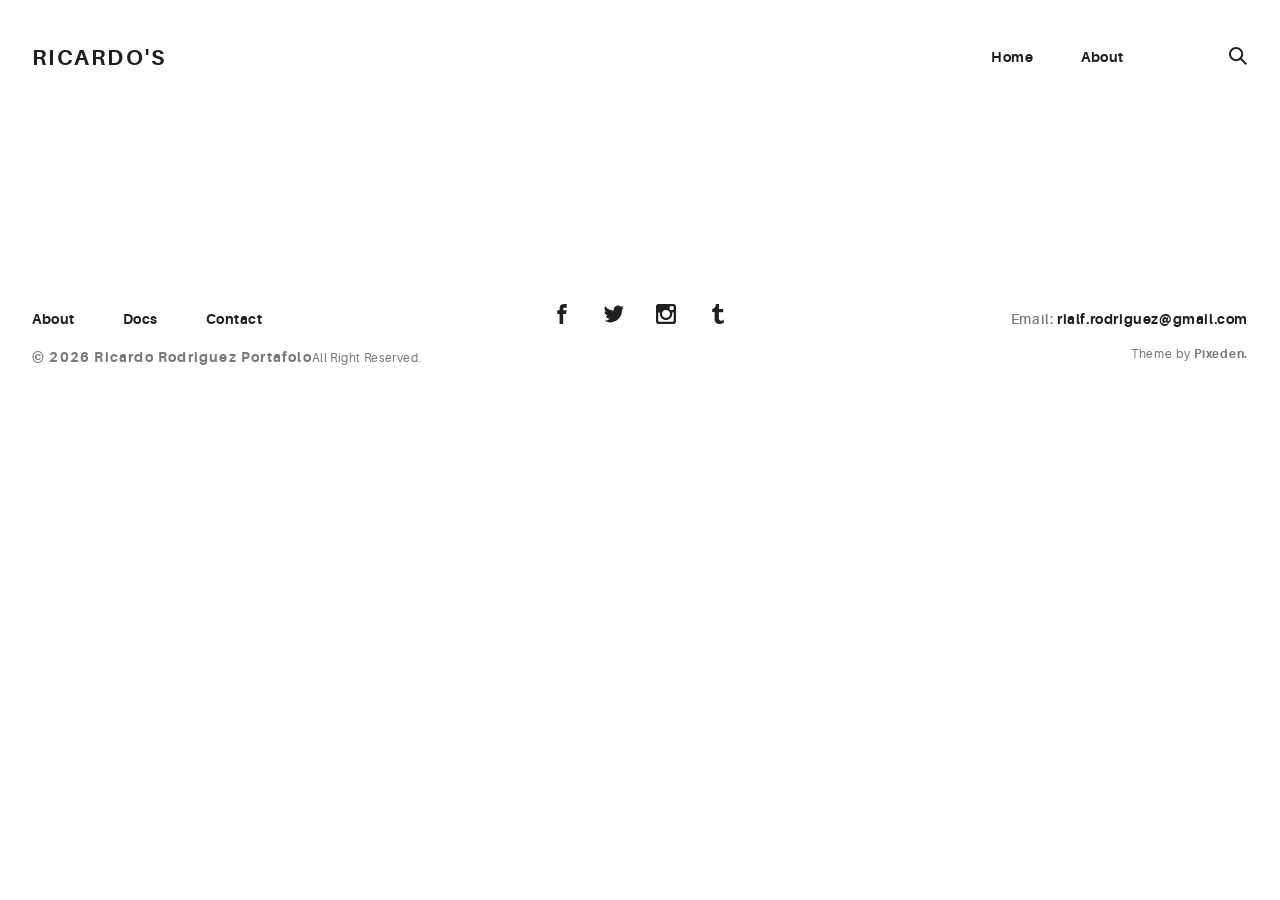
<file: docs/index.html>
<!doctype html>
<html lang="en">
<head>
  <meta charset="utf-8">
  <title>Portafolio</title>

  <meta name="viewport" content="width=device-width, initial-scale=1">

  <link rel="icon" type="image/svg+xml" href="assets/img/urku-ico.svg">
  <link rel="stylesheet" href="assets/css/aurora-pack.min.css">
  <link rel="stylesheet" href="assets/css/aurora-theme-base.min.css">
  <link rel="stylesheet" href="assets/css/urku.css">
<link rel="stylesheet" href="styles.3c263bded5ec01b7fc4b.css"></head>
<body class="top-fixed">
  <app-root></app-root>
  <script src="assets/js/svg4everybody.min.js"></script>
  <script>svg4everybody();</script>
<script type="text/javascript" src="runtime.a66f828dca56eeb90e02.js"></script><script type="text/javascript" src="polyfills.2f4a59095805af02bd79.js"></script><script type="text/javascript" src="main.4fa82c0080f99d8a425e.js"></script></body>
</html>
</file>
<file: docs/assets/css/urku.css>
/* * * * * * * * * * * * * * * * * * * * *\ 
 UrkuPortfolio v1.0.0 
 Urku is a prtfolio template with a very clean style. 
 (c) 2016 Lionel <lionel@pixeden.com> (http://pixeden.com) 
 https://bitbucket.org/elrumordelaluz/urkuportfolio 
 Licensed under  MIT 
\* * * * * * * * * * * * * * * * * * * * */
@charset "UTF-8";
body {
  margin: 0;
}

.rk-container {
  margin-right: auto;
  margin-left: auto;
  padding-left: .25rem;
  padding-right: .25rem;
}
@media (min-width: 40em) {
  .rk-container {
    max-width: 88.88889em;
    width: 95vw;
  }
  .rk-container--inner {
    max-width: 68.88889em;
    width: 82vw;
  }
}
.rk-container--full {
  max-width: 100%;
  padding-left: 0;
  padding-right: 0;
  width: 100%;
}
@media (min-width: 64em) {
  .rk-container {
    padding-left: 0;
    padding-right: 0;
  }
}

.rk-main {
  z-index: 1;
  position: static;
}
.top-fixed .rk-main {
  padding-top: 8.5rem;
}
@media (min-width: 64em) {
  .rk-main {
    position: relative;
  }
}

.rk-header {
  background-color: #fff;
  position: relative;
  z-index: 5;
}
.top-fixed .rk-header {
  position: fixed;
}

.rk-topbar {
  -webkit-box-align: start;
  -webkit-align-items: flex-start;
  -ms-flex-align: start;
          align-items: flex-start;
  display: -webkit-box;
  display: -webkit-flex;
  display: -ms-flexbox;
  display:         flex;
  -webkit-flex-wrap: wrap;
      -ms-flex-wrap: wrap;
          flex-wrap: wrap;
  -webkit-box-pack: justify;
  -webkit-justify-content: space-between;
  -ms-flex-pack: justify;
          justify-content: space-between;
  padding-bottom: 3.3rem;
  padding-top: 2.8rem;
}
@media (min-width: 64em) {
  .rk-topbar {
    padding-bottom: 0;
  }
}

.rk-logo {
  -webkit-box-flex: 0;
  -webkit-flex: 0 0 100%;
      -ms-flex: 0 0 100%;
          flex: 0 0 100%;
  font-size: 1.375rem;
  font-weight: 700;
  letter-spacing: 2.25px;
  text-align: center;
  text-transform: uppercase;
  width: 20%;
}
.rk-logo sup {
  font-size: .5625rem;
  position: relative;
  top: -1px;
}
@media (min-width: 64em) {
  .rk-logo {
    -webkit-box-flex: 1;
    -webkit-flex: 1;
        -ms-flex: 1;
            flex: 1;
    text-align: left;
  }
}

.rk-search {
  -webkit-align-self: flex-start;
  -ms-flex-item-align: start;
          align-self: flex-start;
  margin-bottom: 3.4rem;
  margin-left: 7.7rem;
  padding-top: .16rem;
  position: relative;
}
.rk-search label,
.rk-search input {
  display: inline-block;
  vertical-align: middle;
}
.rk-search label {
  cursor: pointer;
  height: 1.875rem;
  left: -1.5rem;
  padding-bottom: .67em;
  padding-top: 0;
  position: absolute;
  top: 0;
  -webkit-transition: color .3s;
          transition: color .3s;
  width: 1.875rem;
  z-index: 20;
}
.rk-search svg {
  height: 100%;
  width: 100%;
}
.rk-search input {
  background-color: transparent;
  border: 0;
  font-size: .875rem;
  opacity: 0;
  outline: 0;
  padding: 0;
  padding-bottom: .3em;
  -webkit-transition: .3s;
          transition: .3s;
  z-index: 10;
  width: 1px;
}
.rk-search input:focus {
  opacity: 1;
  padding-left: .5rem;
  width: 100px;
}
.rk-search input:focus + label {
  color: #a0a0a0;
}

.rk-navmobile {
  position: relative;
}

.rk-mobile-menu {
  display: none;
}
.rk-mobile-menu + label {
  cursor: pointer;
  display: inline-block;
  height: 24px;
  left: 2.5vw;
  position: absolute;
  top: 2.7rem;
  width: 16px;
  z-index: 300;
}
.rk-mobile-menu + label svg {
  height: 4px;
  width: 20px;
  margin: 0;
  display: block;
  margin-bottom: 3px;
  -webkit-transition: .3s;
          transition: .3s;
}
.rk-mobile-menu + label svg:nth-of-type(1) {
  -webkit-transform-origin: center left;
      -ms-transform-origin: center left;
          transform-origin: center left;
}
.rk-mobile-menu + label svg:nth-of-type(3) {
  -webkit-transform-origin: center left;
      -ms-transform-origin: center left;
          transform-origin: center left;
}
@media (min-width: 64em) {
  .rk-mobile-menu + label {
    display: none;
  }
}
.rk-mobile-menu:checked + label,
.rk-mobile-menu + label:hover {
  color: #a0a0a0;
}
.rk-mobile-menu:checked + label svg:nth-of-type(1) {
  -webkit-transform: rotate(45deg);
      -ms-transform: rotate(45deg);
          transform: rotate(45deg);
}
.rk-mobile-menu:checked + label svg:nth-of-type(2) {
  -webkit-transform: translateX(-100%);
      -ms-transform: translateX(-100%);
          transform: translateX(-100%);
  opacity: 0;
}
.rk-mobile-menu:checked + label svg:nth-of-type(3) {
  -webkit-transform: rotate(-45deg);
      -ms-transform: rotate(-45deg);
          transform: rotate(-45deg);
}

.rk-footer {
  margin-top: 10.5rem;
  margin-bottom: 2rem;
}

.rk-footer__text {
  color: #787878;
  font-size: .75rem;
  margin-bottom: .875rem;
}
.rk-footer__text span {
  font-size: .875rem;
}

.rk-footer__copy {
  letter-spacing: .4px;
}
.rk-footer__copy span {
  letter-spacing: 1.2px;
}

.rk-footer__contact {
  display: inline-block;
  letter-spacing: .6px;
}

.rk-footer__by {
  letter-spacing: .7px;
}

.rk-social-btn {
  background: none;
  border: 0;
  display: inline-block;
  height: 20px;
  margin-left: 1rem;
  margin-right: 1rem;
  width: 20px;
}
.rk-social-btn:first-child {
  margin-left: 0;
}
.rk-social-btn:last-child {
  margin-right: 0;
}
.rk-social-btn svg {
  height: 100%;
  width: 100%;
}

.rk-layout-ctrl-cont {
  position: absolute;
  text-align: right;
  top: 2.65rem;
  padding-right: 2.5rem;
}
.top-fixed .rk-layout-ctrl-cont {
  position: fixed;
  z-index: 401;
}
.top-fixed .rk-layout-ctrl-cont:first-of-type {
  top: 2.65rem;
}
@media (min-width: 64em) {
  .rk-layout-ctrl-cont {
    padding-right: 0;
    top: 2.25rem;
  }
  .rk-layout-ctrl-cont:first-of-type {
    top: 0;
  }
  .top-fixed .rk-layout-ctrl-cont {
    top: 10.7625rem;
    z-index: -1;
  }
  .top-fixed .rk-layout-ctrl-cont:first-of-type {
    top: 8.5rem;
  }
}

.rk-layout-ctrl {
  cursor: pointer;
  display: none;
  float: right;
  clear: both;
  height: 28px;
  opacity: 0;
  padding-right: .09rem;
  padding-top: 0;
  -webkit-transition: color .3s;
          transition: color .3s;
  width: 20px;
  z-index: 401;
  position: absolute;
}
.rk-layout-ctrl:hover {
  color: #a0a0a0;
}
.rk-layout-ctrl svg {
  height: 100%;
  width: 100%;
}
@media (min-width: 40em) {
  .rk-layout-ctrl {
    display: inline-block;
  }
}
@media (min-width: 64em) {
  .rk-layout-ctrl {
    opacity: 1;
    position: static;
  }
}

.layout-ctrl-input {
  display: none;
}
.layout-ctrl-input:checked + .rk-layout-ctrl-cont label {
  display: none;
  color: #a0a0a0;
}
@media (min-width: 64em) {
  .layout-ctrl-input:checked + .rk-layout-ctrl-cont label {
    display: block;
  }
}

.rk-layout-ctrl-mobile {
  color: #a0a0a0;
  height: 19px;
  position: absolute;
  right: 40px;
  top: 46px;
  width: 19px;
  z-index: 400;
}
.top-fixed .rk-layout-ctrl-mobile {
  position: fixed;
}
.rk-layout-ctrl-mobile svg {
  -webkit-transition: -webkit-transform 250ms;
          transition:         transform 250ms;
  position: absolute;
  width: 48%;
}
.rk-layout-ctrl-mobile svg:nth-child(1),
.rk-layout-ctrl-mobile svg:nth-child(2) {
  top: 0;
  -webkit-transform-origin: top center;
      -ms-transform-origin: top center;
          transform-origin: top center;
}
.rk-layout-ctrl-mobile svg:nth-child(1),
.rk-layout-ctrl-mobile svg:nth-child(3) {
  left: 0;
}
.rk-layout-ctrl-mobile svg:nth-child(2),
.rk-layout-ctrl-mobile svg:nth-child(4) {
  right: 0;
}
.rk-layout-ctrl-mobile svg:nth-child(3),
.rk-layout-ctrl-mobile svg:nth-child(4) {
  bottom: 0;
  -webkit-transform-origin: bottom center;
      -ms-transform-origin: bottom center;
          transform-origin: bottom center;
}
.rk-layout-ctrl-mobile svg:nth-child(1),
.rk-layout-ctrl-mobile svg:nth-child(4) {
  -webkit-transform: scaleY(1.3);
      -ms-transform: scaleY(1.3);
          transform: scaleY(1.3);
}
.rk-layout-ctrl-mobile svg:nth-child(2),
.rk-layout-ctrl-mobile svg:nth-child(3) {
  -webkit-transform: scaleY(.7);
      -ms-transform: scaleY(.7);
          transform: scaleY(.7);
}
.rk-layout-ctrl-mobile.layout-blog svg:nth-child(1),
.rk-layout-ctrl-mobile.layout-blog svg:nth-child(3) {
  -webkit-transform: scaleX(1.3);
      -ms-transform: scaleX(1.3);
          transform: scaleX(1.3);
  -webkit-transform-origin: left center;
      -ms-transform-origin: left center;
          transform-origin: left center;
}
.rk-layout-ctrl-mobile.layout-blog svg:nth-child(2),
.rk-layout-ctrl-mobile.layout-blog svg:nth-child(4) {
  -webkit-transform: scaleX(1.3);
      -ms-transform: scaleX(1.3);
          transform: scaleX(1.3);
  -webkit-transform-origin: right center;
      -ms-transform-origin: right center;
          transform-origin: right center;
}
#layout-grid:checked ~ .rk-layout-ctrl-mobile svg {
  -webkit-transform: scale(1);
      -ms-transform: scale(1);
          transform: scale(1);
}
@media (max-width: 40em) {
  .rk-layout-ctrl-mobile {
    display: none;
  }
}
@media (min-width: 64em) {
  .rk-layout-ctrl-mobile {
    display: none;
  }
}

.rk-portfolio__items {
  margin-top: -4px;
}
@media (min-width: 40em) {
  .rk-portfolio__items {
    display: -webkit-box;
    display: -webkit-flex;
    display: -ms-flexbox;
    display:         flex;
    -webkit-flex-wrap: wrap;
        -ms-flex-wrap: wrap;
            flex-wrap: wrap;
    margin-left: -4px;
    margin-right: -4px;
  }
}

.rk-item {
  display: block;
  margin: 0;
  margin-bottom: .5rem;
  position: relative;
}
.rk-item.ae-masonry__item {
  display: inline-block;
  margin-bottom: 0;
}
.rk-item img {
  display: block;
  width: 100%;
}
.rk-item:hover .item-meta {
  opacity: 1;
  visibility: visible;
}
.rk-item--flex {
  background-position: center center;
  background-repeat: no-repeat;
  background-size: cover;
  border-color: white;
  border-width: 4px;
  border-style: solid;
  -webkit-box-flex: 1;
  -webkit-flex: 1;
      -ms-flex: 1;
          flex: 1;
  margin-bottom: 0;
  overflow: hidden;
}
.rk-item--flex:after {
  display: none;
}
.rk-item--flex:before {
  content: "";
  display: block;
  padding-top: 100%;
}
.rk-item--flex:hover {
  background-color: #000;
  background-blend-mode: luminosity;
}
@media (min-width: 40em) {
  .rk-item {
    border-width: 4px;
  }
}

.post-img {
  background-position: center center;
  background-repeat: no-repeat;
  background-size: cover;
  display: block;
  position: relative;
}
.post-img:before {
  content: "";
  display: block;
  padding-top: 100%;
}
.post-img:hover {
  background-color: #000;
  background-blend-mode: luminosity;
}
.post-img:hover .item-meta {
  opacity: 1;
  visibility: visible;
}

.item-meta {
  -webkit-box-align: center;
  -webkit-align-items: center;
  -ms-flex-align: center;
          align-items: center;
  background-color: rgba(255, 255, 255, .75);
  bottom: 0;
  color: #202020;
  display: -webkit-box;
  display: -webkit-flex;
  display: -ms-flexbox;
  display:         flex;
  -webkit-box-orient: vertical;
  -webkit-box-direction: normal;
  -webkit-flex-direction: column;
      -ms-flex-direction: column;
          flex-direction: column;
  font-size: .67rem;
  -webkit-box-pack: center;
  -webkit-justify-content: center;
  -ms-flex-pack: center;
          justify-content: center;
  left: 0;
  margin: auto;
  opacity: 0;
  padding: 2%;
  position: absolute;
  right: 0;
  text-align: center;
  -webkit-transition: opacity .5s;
          transition: opacity .5s;
  top: 0;
}
.item-meta h2 {
  font-size: 2.25em;
  font-weight: 700;
}
.item-meta p {
  font-size: 1.5em;
  margin-bottom: 0;
}
@media (min-width: 64em) {
  .item-meta {
    font-size: 1vw;
  }
}
@media (min-width: 94.75em) {
  .item-meta {
    font-size: 1rem;
  }
}

@media (min-width: 40em) {
  .rk-size-12 .item-meta h2,
  .fz-12 .item-meta2 h2 {
    font-size: 2.25em;
  }
  .rk-size-12 .item-meta p,
  .fz-12 .item-meta2 p {
    font-size: 1.5em;
  }
  .rk-size-8 .item-meta h2,
  .fz-8 .item-meta h2 {
    font-size: 2em;
  }
  .rk-size-8 .item-meta p,
  .fz-8 .item-meta p {
    font-size: 1.5em;
  }
  .rk-size-6 .item-meta h2,
  .fz-6 .item-meta h2 {
    font-size: 1.75em;
  }
  .rk-size-6 .item-meta p,
  .fz-6 .item-meta p {
    font-size: 1.3125em;
  }
  .rk-size-4 .item-meta h2,
  .fz-4 .item-meta h2 {
    font-size: 1.5em;
  }
  .rk-size-4 .item-meta p,
  .fz-4 .item-meta p {
    font-size: 1.125em;
  }
  .rk-size-3 .item-meta h2,
  .fz-3 .item-meta h2 {
    font-size: 1.3125em;
  }
  .rk-size-3 .item-meta p,
  .fz-3 .item-meta p {
    font-size: 1.125em;
  }
  #layout-grid:checked ~ .rk-portfolio .rk-tosize-12 .item-meta h2 {
    font-size: 2.25em;
  }
  #layout-grid:checked ~ .rk-portfolio .rk-tosize-12 .item-meta p {
    font-size: 1.5em;
  }
  #layout-grid:checked ~ .rk-portfolio .rk-tosize-6 .item-meta h2 {
    font-size: 1.75em;
  }
  #layout-grid:checked ~ .rk-portfolio .rk-tosize-6 .item-meta p {
    font-size: 1.3125em;
  }
  #layout-grid:checked ~ .rk-portfolio .rk-tosize-4 .item-meta h2,
  #layout-grid:checked ~ .rk-portfolio .rk-tosize-8 .rk-tosize-6 .item-meta h2 {
    font-size: 1.5em;
  }
  #layout-grid:checked ~ .rk-portfolio .rk-tosize-4 .item-meta p,
  #layout-grid:checked ~ .rk-portfolio .rk-tosize-8 .rk-tosize-6 .item-meta p {
    font-size: 1.125em;
  }
  #layout-grid:checked ~ .rk-portfolio .rk-tosize-3 .item-meta h2,
  #layout-grid:checked ~ .rk-portfolio .rk-tosize-6 .rk-tosize-6 .item-meta h2 {
    font-size: 1.3125em;
  }
  #layout-grid:checked ~ .rk-portfolio .rk-tosize-3 .item-meta p,
  #layout-grid:checked ~ .rk-portfolio .rk-tosize-6 .rk-tosize-6 .item-meta p {
    font-size: 1.125em;
  }
}

.ae-masonry .item-meta h2 {
  font-size: 2.25em;
}

.ae-masonry .item-meta p {
  font-size: 1.5em;
}

@media (min-width: 40em) {
  .rk-portfolio .ae-masonry-sm-2 .item-meta h2,
  .rk-portfolio .ae-grid__item[class*="item-sm"]:nth-child(1):nth-last-child(2) h2,
  .rk-portfolio .ae-grid__item[class*="item-sm"]:nth-child(1):nth-last-child(2) ~ .ae-grid__item[class*="item-sm"] h2 {
    font-size: 1.75em;
  }
  .rk-portfolio .ae-masonry-sm-2 .item-meta p,
  .rk-portfolio .ae-grid__item[class*="item-sm"]:nth-child(1):nth-last-child(2) p,
  .rk-portfolio .ae-grid__item[class*="item-sm"]:nth-child(1):nth-last-child(2) ~ .ae-grid__item[class*="item-sm"] p {
    font-size: 1.3125em;
  }
  .rk-portfolio .ae-masonry-sm-3 .item-meta h2,
  .rk-portfolio .ae-grid__item[class*="item-sm"]:nth-child(1):nth-last-child(3) h2,
  .rk-portfolio .ae-grid__item[class*="item-sm"]:nth-child(1):nth-last-child(3) ~ .ae-grid__item[class*="item-sm"] h2 {
    font-size: 1.5em;
  }
  .rk-portfolio .ae-masonry-sm-3 .item-meta p,
  .rk-portfolio .ae-grid__item[class*="item-sm"]:nth-child(1):nth-last-child(3) p,
  .rk-portfolio .ae-grid__item[class*="item-sm"]:nth-child(1):nth-last-child(3) ~ .ae-grid__item[class*="item-sm"] p {
    font-size: 1.125em;
  }
  .rk-portfolio .ae-masonry-sm-4 .item-meta h2,
  .rk-portfolio .ae-grid__item[class*="item-sm"]:nth-child(1):nth-last-child(4) h2,
  .rk-portfolio .ae-grid__item[class*="item-sm"]:nth-child(1):nth-last-child(4) ~ .ae-grid__item[class*="item-sm"] h2 {
    font-size: 1.3125em;
  }
  .rk-portfolio .ae-masonry-sm-4 .item-meta p,
  .rk-portfolio .ae-grid__item[class*="item-sm"]:nth-child(1):nth-last-child(4) p,
  .rk-portfolio .ae-grid__item[class*="item-sm"]:nth-child(1):nth-last-child(4) ~ .ae-grid__item[class*="item-sm"] p {
    font-size: 1.125em;
  }
}

@media (min-width: 52em) {
  .rk-portfolio .ae-masonry-md-2 .item-meta h2,
  .rk-portfolio .ae-grid__item[class*="item-md"]:nth-child(1):nth-last-child(2) h2,
  .rk-portfolio .ae-grid__item[class*="item-md"]:nth-child(1):nth-last-child(2) ~ .ae-grid__item[class*="item-md"] h2 {
    font-size: 1.75em;
  }
  .rk-portfolio .ae-masonry-md-2 .item-meta p,
  .rk-portfolio .ae-grid__item[class*="item-md"]:nth-child(1):nth-last-child(2) p,
  .rk-portfolio .ae-grid__item[class*="item-md"]:nth-child(1):nth-last-child(2) ~ .ae-grid__item[class*="item-md"] p {
    font-size: 1.3125em;
  }
  .rk-portfolio .ae-masonry-md-3 .item-meta h2,
  .rk-portfolio .ae-grid__item[class*="item-md"]:nth-child(1):nth-last-child(3) h2,
  .rk-portfolio .ae-grid__item[class*="item-md"]:nth-child(1):nth-last-child(3) ~ .ae-grid__item[class*="item-md"] h2 {
    font-size: 1.5em;
  }
  .rk-portfolio .ae-masonry-md-3 .item-meta p,
  .rk-portfolio .ae-grid__item[class*="item-md"]:nth-child(1):nth-last-child(3) p,
  .rk-portfolio .ae-grid__item[class*="item-md"]:nth-child(1):nth-last-child(3) ~ .ae-grid__item[class*="item-md"] p {
    font-size: 1.125em;
  }
  .rk-portfolio .ae-masonry-md-4 .item-meta h2,
  .rk-portfolio .ae-grid__item[class*="item-md"]:nth-child(1):nth-last-child(4) h2,
  .rk-portfolio .ae-grid__item[class*="item-md"]:nth-child(1):nth-last-child(4) ~ .ae-grid__item[class*="item-md"] h2 {
    font-size: 1.3125em;
  }
  .rk-portfolio .ae-masonry-md-4 .item-meta p,
  .rk-portfolio .ae-grid__item[class*="item-md"]:nth-child(1):nth-last-child(4) p,
  .rk-portfolio .ae-grid__item[class*="item-md"]:nth-child(1):nth-last-child(4) ~ .ae-grid__item[class*="item-md"] p {
    font-size: 1.125em;
  }
}

@media (min-width: 64em) {
  .rk-portfolio .ae-masonry-lg-2 .item-meta h2,
  .rk-portfolio .ae-grid__item[class*="item-lg"]:nth-child(1):nth-last-child(2) h2,
  .rk-portfolio .ae-grid__item[class*="item-lg"]:nth-child(1):nth-last-child(2) ~ .ae-grid__item[class*="item-lg"] h2 {
    font-size: 1.75em;
  }
  .rk-portfolio .ae-masonry-lg-2 .item-meta p,
  .rk-portfolio .ae-grid__item[class*="item-lg"]:nth-child(1):nth-last-child(2) p,
  .rk-portfolio .ae-grid__item[class*="item-lg"]:nth-child(1):nth-last-child(2) ~ .ae-grid__item[class*="item-lg"] p {
    font-size: 1.3125em;
  }
  .rk-portfolio .ae-masonry-lg-3 .item-meta h2,
  .rk-portfolio .ae-grid__item[class*="item-lg"]:nth-child(1):nth-last-child(3) h2,
  .rk-portfolio .ae-grid__item[class*="item-lg"]:nth-child(1):nth-last-child(3) ~ .ae-grid__item[class*="item-lg"] h2 {
    font-size: 1.5em;
  }
  .rk-portfolio .ae-masonry-lg-3 .item-meta p,
  .rk-portfolio .ae-grid__item[class*="item-lg"]:nth-child(1):nth-last-child(3) p,
  .rk-portfolio .ae-grid__item[class*="item-lg"]:nth-child(1):nth-last-child(3) ~ .ae-grid__item[class*="item-lg"] p {
    font-size: 1.125em;
  }
  .rk-portfolio .ae-masonry-lg-4 .item-meta h2,
  .rk-portfolio .ae-grid__item[class*="item-lg"]:nth-child(1):nth-last-child(4) h2,
  .rk-portfolio .ae-grid__item[class*="item-lg"]:nth-child(1):nth-last-child(4) ~ .ae-grid__item[class*="item-lg"] h2 {
    font-size: 1.3125em;
  }
  .rk-portfolio .ae-masonry-lg-4 .item-meta p,
  .rk-portfolio .ae-grid__item[class*="item-lg"]:nth-child(1):nth-last-child(4) p,
  .rk-portfolio .ae-grid__item[class*="item-lg"]:nth-child(1):nth-last-child(4) ~ .ae-grid__item[class*="item-lg"] p {
    font-size: 1.125em;
  }
}

@media (min-width: 75em) {
  .rk-portfolio .ae-masonry-xl-2 .item-meta h2,
  .rk-portfolio .ae-grid__item[class*="item-xl"]:nth-child(1):nth-last-child(2) h2,
  .rk-portfolio .ae-grid__item[class*="item-xl"]:nth-child(1):nth-last-child(2) ~ .ae-grid__item[class*="item-xl"] h2 {
    font-size: 1.75em;
  }
  .rk-portfolio .ae-masonry-xl-2 .item-meta p,
  .rk-portfolio .ae-grid__item[class*="item-xl"]:nth-child(1):nth-last-child(2) p,
  .rk-portfolio .ae-grid__item[class*="item-xl"]:nth-child(1):nth-last-child(2) ~ .ae-grid__item[class*="item-xl"] p {
    font-size: 1.3125em;
  }
  .rk-portfolio .ae-masonry-xl-3 .item-meta h2,
  .rk-portfolio .ae-grid__item[class*="item-xl"]:nth-child(1):nth-last-child(3) h2,
  .rk-portfolio .ae-grid__item[class*="item-xl"]:nth-child(1):nth-last-child(3) ~ .ae-grid__item[class*="item-xl"] h2 {
    font-size: 1.5em;
  }
  .rk-portfolio .ae-masonry-xl-3 .item-meta p,
  .rk-portfolio .ae-grid__item[class*="item-xl"]:nth-child(1):nth-last-child(3) p,
  .rk-portfolio .ae-grid__item[class*="item-xl"]:nth-child(1):nth-last-child(3) ~ .ae-grid__item[class*="item-xl"] p {
    font-size: 1.125em;
  }
  .rk-portfolio .ae-masonry-xl-4 .item-meta h2,
  .rk-portfolio .ae-grid__item[class*="item-xl"]:nth-child(1):nth-last-child(4) h2,
  .rk-portfolio .ae-grid__item[class*="item-xl"]:nth-child(1):nth-last-child(4) ~ .ae-grid__item[class*="item-xl"] h2 {
    font-size: 1.3125em;
  }
  .rk-portfolio .ae-masonry-xl-4 .item-meta p,
  .rk-portfolio .ae-grid__item[class*="item-xl"]:nth-child(1):nth-last-child(4) p,
  .rk-portfolio .ae-grid__item[class*="item-xl"]:nth-child(1):nth-last-child(4) ~ .ae-grid__item[class*="item-xl"] p {
    font-size: 1.125em;
  }
}

@media (min-width: 40em) {
  .rk-size-1 {
    -webkit-box-flex: 0;
    -webkit-flex-grow: 0;
    -ms-flex-positive: 0;
            flex-grow: 0;
    -webkit-flex-shrink: 0;
    -ms-flex-negative: 0;
            flex-shrink: 0;
    -webkit-flex-basis: auto;
    -ms-flex-preferred-size: auto;
            flex-basis: auto;
    width: 8.33333%;
  }
  .rk-size-2 {
    -webkit-box-flex: 0;
    -webkit-flex-grow: 0;
    -ms-flex-positive: 0;
            flex-grow: 0;
    -webkit-flex-shrink: 0;
    -ms-flex-negative: 0;
            flex-shrink: 0;
    -webkit-flex-basis: auto;
    -ms-flex-preferred-size: auto;
            flex-basis: auto;
    width: 16.66667%;
  }
  .rk-size-3 {
    -webkit-box-flex: 0;
    -webkit-flex-grow: 0;
    -ms-flex-positive: 0;
            flex-grow: 0;
    -webkit-flex-shrink: 0;
    -ms-flex-negative: 0;
            flex-shrink: 0;
    -webkit-flex-basis: auto;
    -ms-flex-preferred-size: auto;
            flex-basis: auto;
    width: 25%;
  }
  .rk-size-4 {
    -webkit-box-flex: 0;
    -webkit-flex-grow: 0;
    -ms-flex-positive: 0;
            flex-grow: 0;
    -webkit-flex-shrink: 0;
    -ms-flex-negative: 0;
            flex-shrink: 0;
    -webkit-flex-basis: auto;
    -ms-flex-preferred-size: auto;
            flex-basis: auto;
    width: 33.33333%;
  }
  .rk-size-5 {
    -webkit-box-flex: 0;
    -webkit-flex-grow: 0;
    -ms-flex-positive: 0;
            flex-grow: 0;
    -webkit-flex-shrink: 0;
    -ms-flex-negative: 0;
            flex-shrink: 0;
    -webkit-flex-basis: auto;
    -ms-flex-preferred-size: auto;
            flex-basis: auto;
    width: 41.66667%;
  }
  .rk-size-6 {
    -webkit-box-flex: 0;
    -webkit-flex-grow: 0;
    -ms-flex-positive: 0;
            flex-grow: 0;
    -webkit-flex-shrink: 0;
    -ms-flex-negative: 0;
            flex-shrink: 0;
    -webkit-flex-basis: auto;
    -ms-flex-preferred-size: auto;
            flex-basis: auto;
    width: 50%;
  }
  .rk-size-7 {
    -webkit-box-flex: 0;
    -webkit-flex-grow: 0;
    -ms-flex-positive: 0;
            flex-grow: 0;
    -webkit-flex-shrink: 0;
    -ms-flex-negative: 0;
            flex-shrink: 0;
    -webkit-flex-basis: auto;
    -ms-flex-preferred-size: auto;
            flex-basis: auto;
    width: 58.33333%;
  }
  .rk-size-8 {
    -webkit-box-flex: 0;
    -webkit-flex-grow: 0;
    -ms-flex-positive: 0;
            flex-grow: 0;
    -webkit-flex-shrink: 0;
    -ms-flex-negative: 0;
            flex-shrink: 0;
    -webkit-flex-basis: auto;
    -ms-flex-preferred-size: auto;
            flex-basis: auto;
    width: 66.66667%;
  }
  .rk-size-9 {
    -webkit-box-flex: 0;
    -webkit-flex-grow: 0;
    -ms-flex-positive: 0;
            flex-grow: 0;
    -webkit-flex-shrink: 0;
    -ms-flex-negative: 0;
            flex-shrink: 0;
    -webkit-flex-basis: auto;
    -ms-flex-preferred-size: auto;
            flex-basis: auto;
    width: 75%;
  }
  .rk-size-10 {
    -webkit-box-flex: 0;
    -webkit-flex-grow: 0;
    -ms-flex-positive: 0;
            flex-grow: 0;
    -webkit-flex-shrink: 0;
    -ms-flex-negative: 0;
            flex-shrink: 0;
    -webkit-flex-basis: auto;
    -ms-flex-preferred-size: auto;
            flex-basis: auto;
    width: 83.33333%;
  }
  .rk-size-11 {
    -webkit-box-flex: 0;
    -webkit-flex-grow: 0;
    -ms-flex-positive: 0;
            flex-grow: 0;
    -webkit-flex-shrink: 0;
    -ms-flex-negative: 0;
            flex-shrink: 0;
    -webkit-flex-basis: auto;
    -ms-flex-preferred-size: auto;
            flex-basis: auto;
    width: 91.66667%;
  }
  .rk-size-12 {
    -webkit-box-flex: 0;
    -webkit-flex-grow: 0;
    -ms-flex-positive: 0;
            flex-grow: 0;
    -webkit-flex-shrink: 0;
    -ms-flex-negative: 0;
            flex-shrink: 0;
    -webkit-flex-basis: auto;
    -ms-flex-preferred-size: auto;
            flex-basis: auto;
    width: 100%;
  }
}

#layout-grid:checked ~ .rk-portfolio .rk-tosize-1 {
  -webkit-box-flex: 0;
  -webkit-flex-grow: 0;
  -ms-flex-positive: 0;
          flex-grow: 0;
  -webkit-flex-shrink: 0;
  -ms-flex-negative: 0;
          flex-shrink: 0;
  -webkit-flex-basis: auto;
  -ms-flex-preferred-size: auto;
          flex-basis: auto;
  width: 8.33333%;
}

#layout-grid:checked ~ .rk-portfolio .rk-tosize-2 {
  -webkit-box-flex: 0;
  -webkit-flex-grow: 0;
  -ms-flex-positive: 0;
          flex-grow: 0;
  -webkit-flex-shrink: 0;
  -ms-flex-negative: 0;
          flex-shrink: 0;
  -webkit-flex-basis: auto;
  -ms-flex-preferred-size: auto;
          flex-basis: auto;
  width: 16.66667%;
}

#layout-grid:checked ~ .rk-portfolio .rk-tosize-3 {
  -webkit-box-flex: 0;
  -webkit-flex-grow: 0;
  -ms-flex-positive: 0;
          flex-grow: 0;
  -webkit-flex-shrink: 0;
  -ms-flex-negative: 0;
          flex-shrink: 0;
  -webkit-flex-basis: auto;
  -ms-flex-preferred-size: auto;
          flex-basis: auto;
  width: 25%;
}

#layout-grid:checked ~ .rk-portfolio .rk-tosize-4 {
  -webkit-box-flex: 0;
  -webkit-flex-grow: 0;
  -ms-flex-positive: 0;
          flex-grow: 0;
  -webkit-flex-shrink: 0;
  -ms-flex-negative: 0;
          flex-shrink: 0;
  -webkit-flex-basis: auto;
  -ms-flex-preferred-size: auto;
          flex-basis: auto;
  width: 33.33333%;
}

#layout-grid:checked ~ .rk-portfolio .rk-tosize-5 {
  -webkit-box-flex: 0;
  -webkit-flex-grow: 0;
  -ms-flex-positive: 0;
          flex-grow: 0;
  -webkit-flex-shrink: 0;
  -ms-flex-negative: 0;
          flex-shrink: 0;
  -webkit-flex-basis: auto;
  -ms-flex-preferred-size: auto;
          flex-basis: auto;
  width: 41.66667%;
}

#layout-grid:checked ~ .rk-portfolio .rk-tosize-6 {
  -webkit-box-flex: 0;
  -webkit-flex-grow: 0;
  -ms-flex-positive: 0;
          flex-grow: 0;
  -webkit-flex-shrink: 0;
  -ms-flex-negative: 0;
          flex-shrink: 0;
  -webkit-flex-basis: auto;
  -ms-flex-preferred-size: auto;
          flex-basis: auto;
  width: 50%;
}

#layout-grid:checked ~ .rk-portfolio .rk-tosize-7 {
  -webkit-box-flex: 0;
  -webkit-flex-grow: 0;
  -ms-flex-positive: 0;
          flex-grow: 0;
  -webkit-flex-shrink: 0;
  -ms-flex-negative: 0;
          flex-shrink: 0;
  -webkit-flex-basis: auto;
  -ms-flex-preferred-size: auto;
          flex-basis: auto;
  width: 58.33333%;
}

#layout-grid:checked ~ .rk-portfolio .rk-tosize-8 {
  -webkit-box-flex: 0;
  -webkit-flex-grow: 0;
  -ms-flex-positive: 0;
          flex-grow: 0;
  -webkit-flex-shrink: 0;
  -ms-flex-negative: 0;
          flex-shrink: 0;
  -webkit-flex-basis: auto;
  -ms-flex-preferred-size: auto;
          flex-basis: auto;
  width: 66.66667%;
}

#layout-grid:checked ~ .rk-portfolio .rk-tosize-9 {
  -webkit-box-flex: 0;
  -webkit-flex-grow: 0;
  -ms-flex-positive: 0;
          flex-grow: 0;
  -webkit-flex-shrink: 0;
  -ms-flex-negative: 0;
          flex-shrink: 0;
  -webkit-flex-basis: auto;
  -ms-flex-preferred-size: auto;
          flex-basis: auto;
  width: 75%;
}

#layout-grid:checked ~ .rk-portfolio .rk-tosize-10 {
  -webkit-box-flex: 0;
  -webkit-flex-grow: 0;
  -ms-flex-positive: 0;
          flex-grow: 0;
  -webkit-flex-shrink: 0;
  -ms-flex-negative: 0;
          flex-shrink: 0;
  -webkit-flex-basis: auto;
  -ms-flex-preferred-size: auto;
          flex-basis: auto;
  width: 83.33333%;
}

#layout-grid:checked ~ .rk-portfolio .rk-tosize-11 {
  -webkit-box-flex: 0;
  -webkit-flex-grow: 0;
  -ms-flex-positive: 0;
          flex-grow: 0;
  -webkit-flex-shrink: 0;
  -ms-flex-negative: 0;
          flex-shrink: 0;
  -webkit-flex-basis: auto;
  -ms-flex-preferred-size: auto;
          flex-basis: auto;
  width: 91.66667%;
}

#layout-grid:checked ~ .rk-portfolio .rk-tosize-12 {
  -webkit-box-flex: 0;
  -webkit-flex-grow: 0;
  -ms-flex-positive: 0;
          flex-grow: 0;
  -webkit-flex-shrink: 0;
  -ms-flex-negative: 0;
          flex-shrink: 0;
  -webkit-flex-basis: auto;
  -ms-flex-preferred-size: auto;
          flex-basis: auto;
  width: 100%;
}

#layout-grid:checked ~ .rk-portfolio .rk-tosize-auto {
  -webkit-box-flex: 1;
  -webkit-flex: 1;
      -ms-flex: 1;
          flex: 1;
}

@media (min-width: 40em) {
  .rk-landscape:before {
    padding-top: 66.93548%;
  }
  .rk-landscape-alt:before {
    padding-top: 56.45161%;
  }
  .rk-portrait:before {
    padding-top: 134.74026%;
  }
  .rk-square:before {
    padding-top: 100%;
  }
}

#layout-grid:checked ~ .rk-portfolio .rk-tolandscape:before,
#layout-grid:checked ~ .rk-blog .rk-tolandscape:before,
.rk-blog--columns .rk-tolandscape:before {
  padding-top: 66.93548%;
}

#layout-grid:checked ~ .rk-portfolio .rk-tolandscape-alt:before,
#layout-grid:checked ~ .rk-blog .rk-tolandscape-alt:before,
.rk-blog--columns .rk-tolandscape-alt:before {
  padding-top: 56.45161%;
}

#layout-grid:checked ~ .rk-portfolio .rk-toportrait:before,
#layout-grid:checked ~ .rk-blog .rk-toportrait:before,
.rk-blog--columns .rk-toportrait:before {
  padding-top: 134.74026%;
}

#layout-grid:checked ~ .rk-portfolio .rk-tosquare:before,
#layout-grid:checked ~ .rk-blog .rk-tosquare:before,
.rk-blog--columns .rk-tosquare:before {
  padding-top: 100%;
}

.item-1 {
  background-image: url("../img/project-1.jpg");
}
@media (min-width: 40em) {
  #layout-grid:checked ~ .rk-portfolio .item-1 {
    background-position: center left;
  }
}

.item-2 {
  background-image: url("../img/project-2.jpg");
}

.item-3 {
  background-image: url("../img/project-3.jpg");
}

.item-4 {
  background-image: url("../img/project-4.jpg");
}

.item-5 {
  background-image: url("../img/project-5.jpg");
}
@media (min-width: 40em) {
  #layout-grid:checked ~ .rk-portfolio .item-5 {
    background-position: center left;
  }
}

.item-6 {
  background-image: url("../img/project-6.jpg");
}
@media (min-width: 40em) {
  #layout-grid:checked ~ .rk-portfolio .item-6 {
    background-position: top center;
  }
}

.item-7 {
  background-image: url("../img/project-7.jpg");
}

.item-8 {
  background-image: url("../img/project-8.jpg");
}

.item-9 {
  background-image: url("../img/project-9.jpg");
}

.item-10 {
  background-image: url("../img/project-10.jpg");
}

.item-11 {
  background-image: url("../img/project-11.jpg");
}

.item-12 {
  background-image: url("../img/project-12.jpg");
}

.item-13 {
  background-image: url("../img/project-13.jpg");
}
@media (min-width: 40em) {
  #layout-grid:checked ~ .rk-portfolio .item-13 {
    background-position: top right;
  }
  #layout-grid:checked ~ .rk-portfolio .item-13 {
    background-size: 142%;
  }
}

.item-14 {
  background-image: url("../img/project-14.jpg");
}

.item-15 {
  background-image: url("../img/project-15.jpg");
}

@media (min-width: 40em) {
  #layout-grid:checked ~ .rk-portfolio .rk-items-cont {
    display: -webkit-box;
    display: -webkit-flex;
    display: -ms-flexbox;
    display:         flex;
  }
}

.rk-portfolio-cover {
  background-position: center center;
  background-size: cover;
  display: -webkit-box;
  display: -webkit-flex;
  display: -ms-flexbox;
  display:         flex;
  -webkit-box-pack: center;
  -webkit-justify-content: center;
  -ms-flex-pack: center;
          justify-content: center;
  -webkit-box-align: end;
  -webkit-align-items: flex-end;
  -ms-flex-align: end;
          align-items: flex-end;
  height: 100vh;
  padding-bottom: 1.5rem;
  width: 100%;
}
@media (min-width: 40em) {
  .rk-portfolio-cover {
    padding-bottom: 2.5rem;
  }
}

.rk-portfolio--inner img {
  width: 100%;
}

.rk-portfolio-title {
  letter-spacing: .0359em;
}

.rk-portfolio-category {
  letter-spacing: .021em;
}

.rk-portfolio-inner-client span {
  letter-spacing: .05em;
}

.rk-portfolio-inner-website {
  letter-spacing: .05em;
}

.rk-portfolio-inner-date {
  letter-spacing: .02em;
}

.rk-portfolio-info {
  margin-top: 4.9rem;
}

.rk-portfolio-inner-title {
  margin-top: .2em;
}

.rk-portfolio-details p {
  margin-bottom: .4rem;
}

.item-inside__meta {
  text-align: center;
}
.item-inside__meta--contrast:before {
  background-color: rgba(255, 255, 255, .3);
  content: "";
  height: 100%;
  left: 0;
  position: absolute;
  top: 0;
  width: 100%;
  z-index: 1;
}
.item-inside__meta .rk-portfolio-title,
.item-inside__meta .rk-portfolio-category {
  position: relative;
  z-index: 2;
}

.inner-box-1 {
  margin-top: 3.4rem;
}

.inner-box-3 {
  margin-top: 6.6rem;
}

.inner-box-4 {
  margin-top: 6rem;
}

.item-inside-1 {
  /*background-image: url("../img/project-1.jpg");*/
  background-position: 50% 100%;
  background-size: 350%;
}

@media (min-width: 40em) {
  .item-inside-1 {
    background-size: 150%;
  }
}

#layout-grid:checked ~ .rk-portfolio,
#layout-grid:checked ~ .rk-blog {
  -webkit-animation: op2 .5s;
          animation: op2 .5s;
}

#layout-base:checked ~ .rk-portfolio,
#layout-base:checked ~ .rk-blog {
  -webkit-animation: op .5s;
          animation: op .5s;
}

@-webkit-keyframes op {
  0% {
    opacity: 0;
  }
  100% {
    opacity: 1;
  }
}

@keyframes op {
  0% {
    opacity: 0;
  }
  100% {
    opacity: 1;
  }
}

@-webkit-keyframes op2 {
  0% {
    opacity: 0;
  }
  100% {
    opacity: 1;
  }
}

@keyframes op2 {
  0% {
    opacity: 0;
  }
  100% {
    opacity: 1;
  }
}

.rk-blog {
  padding-top: .25rem;
}

.rk-blog__items {
  margin-bottom: 2.7rem;
}
@media (min-width: 40em) {
  .rk-blog__items {
    -webkit-column-count: 1;
       -moz-column-count: 1;
            column-count: 1;
    -webkit-column-gap: .5rem;
       -moz-column-gap: .5rem;
            column-gap: .5rem;
  }
}

.rk-blog__item {
  display: inline-block;
  margin: 0 0 10.6rem;
  width: 100%;
}

@media (min-width: 40em) {
  #layout-grid:checked ~ .rk-blog .rk-blog__items,
  .rk-blog--columns .rk-blog__items {
    -webkit-column-count: 2;
       -moz-column-count: 2;
            column-count: 2;
    margin-bottom: 6.2rem;
  }
}

@media (min-width: 75em) {
  #layout-grid:checked ~ .rk-blog .rk-blog__items,
  .rk-blog--columns .rk-blog__items {
    -webkit-column-count: 3;
       -moz-column-count: 3;
            column-count: 3;
  }
}

.blog-info,
.blog-meta {
  margin: 0 auto;
  text-align: center;
  width: 78.5%;
}

.blog-info {
  margin-top: 4rem;
}

.blog-info__title {
  letter-spacing: .04em;
}

.blog-info__author {
  letter-spacing: .02em;
  margin-top: 1em;
}

.blog-info__excerpt {
  margin-top: 3.9rem;
  letter-spacing: .05em;
  line-height: 1.8125;
  text-align: left;
}
.blog-info__excerpt:not(:empty):after {
  content: " […]";
}

.blog-meta {
  -webkit-box-align: baseline;
  -webkit-align-items: baseline;
  -ms-flex-align: baseline;
          align-items: baseline;
  display: -webkit-box;
  display: -webkit-flex;
  display: -ms-flexbox;
  display:         flex;
  -webkit-flex-wrap: wrap;
      -ms-flex-wrap: wrap;
          flex-wrap: wrap;
  -webkit-box-pack: justify;
  -webkit-justify-content: space-between;
  -ms-flex-pack: justify;
          justify-content: space-between;
  margin-top: 3.5rem;
}

.blog-meta__comments {
  letter-spacing: .06em;
}

.blog-meta__date {
  color: #787878;
  letter-spacing: .05em;
}

#layout-grid:checked ~ .rk-blog .blog-info,
.rk-blog--columns .blog-info {
  margin-top: 3.5rem;
}

#layout-grid:checked ~ .rk-blog .blog-info__title,
.rk-blog--columns .blog-info__title {
  font-size: 1.3125rem;
}

#layout-grid:checked ~ .rk-blog .blog-info__author,
.rk-blog--columns .blog-info__author {
  font-size: 1rem;
  margin-top: 0;
}

#layout-grid:checked ~ .rk-blog .blog-info__excerpt,
.rk-blog--columns .blog-info__excerpt {
  font-size: 1rem;
  margin-top: 1.9rem;
  line-height: 1.625;
}
#layout-grid:checked ~ .rk-blog .blog-info__excerpt span,
.rk-blog--columns .blog-info__excerpt span {
  display: none;
}

#layout-grid:checked ~ .rk-blog .blog-meta,
.rk-blog--columns .blog-meta {
  margin-top: 2rem;
}

#layout-grid:checked ~ .rk-blog .blog-meta__read-more,
.rk-blog--columns .blog-meta__read-more {
  display: none;
}

#layout-grid:checked ~ .rk-blog .blog-meta__comments,
.rk-blog--columns .blog-meta__comments {
  font-size: 1rem;
}

#layout-grid:checked ~ .rk-blog .blog-meta__date,
.rk-blog--columns .blog-meta__date {
  font-size: .875rem;
}

#layout-grid:checked ~ .rk-blog .rk-blog__item,
.rk-blog--columns .rk-blog__item {
  margin-bottom: 7.3rem;
}

.post-1 {
  background-image: url("../img/post-1.jpg");
}
@media (min-width: 40em) {
  #layout-grid:checked ~ .rk-blog .post-1 {
    background-position: center right;
  }
}

.post-2 {
  background-image: url("../img/post-2.jpg");
}

.post-3 {
  background-image: url("../img/post-3.jpg");
  background-size: 160%;
}
@media (min-width: 40em) {
  #layout-grid:checked ~ .rk-blog .post-3 {
    background-position: bottom left;
  }
  #layout-grid:checked ~ .rk-blog .post-3 {
    background-size: 200%;
  }
}

.post-4 {
  background-image: url("../img/post-4.jpg");
}

.post-5 {
  background-image: url("../img/post-5.jpg");
}
@media (min-width: 40em) {
  #layout-grid:checked ~ .rk-blog .post-5 {
    background-position: center left;
  }
}

.post-6 {
  background-image: url("../img/post-6.jpg");
}
@media (min-width: 40em) {
  #layout-grid:checked ~ .rk-blog .post-6 {
    background-position: center right;
  }
}

.post-7 {
  background-image: url("../img/post-7.jpg");
}
@media (min-width: 40em) {
  #layout-grid:checked ~ .rk-blog .post-7 {
    background-position: center left;
  }
}

.post-8 {
  background-image: url("../img/post-8.jpg");
}

.post-9 {
  background-image: url("../img/post-9.jpg");
}
@media (min-width: 40em) {
  #layout-grid:checked ~ .rk-blog .post-9 {
    background-position: 25% 50%;
  }
}

.post-1 {
  background-image: url("../img/post-1.jpg");
}
@media (min-width: 40em) {
  .rk-blog--columns .post-1 {
    background-position: center right;
  }
}

.post-2 {
  background-image: url("../img/post-2.jpg");
}

.post-3 {
  background-image: url("../img/post-3.jpg");
  background-size: 160%;
}
@media (min-width: 40em) {
  .rk-blog--columns .post-3 {
    background-position: bottom left;
  }
  .rk-blog--columns .post-3 {
    background-size: 200%;
  }
}

.post-4 {
  background-image: url("../img/post-4.jpg");
}

.post-5 {
  background-image: url("../img/post-5.jpg");
}
@media (min-width: 40em) {
  .rk-blog--columns .post-5 {
    background-position: center left;
  }
}

.post-6 {
  background-image: url("../img/post-6.jpg");
}
@media (min-width: 40em) {
  .rk-blog--columns .post-6 {
    background-position: center right;
  }
}

.post-7 {
  background-image: url("../img/post-7.jpg");
}
@media (min-width: 40em) {
  .rk-blog--columns .post-7 {
    background-position: center left;
  }
}

.post-8 {
  background-image: url("../img/post-8.jpg");
}

.post-9 {
  background-image: url("../img/post-9.jpg");
}
@media (min-width: 40em) {
  .rk-blog--columns .post-9 {
    background-position: 25% 50%;
  }
}

.arrow-button {
  display: -webkit-box;
  display: -webkit-flex;
  display: -ms-flexbox;
  display:         flex;
  background: none;
  border: 0;
  cursor: pointer;
  font-size: inherit;
  font-weight: 700;
  letter-spacing: .02em;
  -webkit-box-align: center;
  -webkit-align-items: center;
  -ms-flex-align: center;
          align-items: center;
}
.arrow-button svg,
.arrow-button .arrow-cont-rev,
.arrow-button .arrow-cont {
  height: 2em;
  -webkit-transition: -webkit-transform .3s;
          transition:         transform .3s;
  width: 2em;
}
.arrow-button .arrow-cont-rev
.arrow-cont {
  -webkit-align-self: center;
  -ms-flex-item-align: center;
          align-self: center;
  vertical-align: super;
}
.arrow-button .arrow-cont {
  margin-left: 2em;
}
.arrow-button .arrow-cont svg {
  margin-left: 0;
}
.arrow-button .arrow-cont-rev {
  margin-right: 2em;
}
.arrow-button .arrow-cont-rev svg {
  margin-left: 0;
}
.arrow-button--right {
  margin-left: auto;
  margin-right: auto;
}
@media (min-width: 75em) {
  .arrow-button--right {
    margin-left: auto;
    margin-right: 0;
  }
}
.arrow-button--center {
  margin-left: auto;
  margin-right: auto;
}
@media (min-width: 75em) {
  .arrow-button--out {
    margin-right: -4.5em;
  }
}
.arrow-button .arrow-cont-rev {
  -webkit-transform: scale(-1, 1);
      -ms-transform: scale(-1, 1);
          transform: scale(-1, 1);
}
.arrow-button--reverse div {
  margin-left: 0;
  -webkit-box-ordinal-group: 0;
  -webkit-order: -1;
  -ms-flex-order: -1;
          order: -1;
}
.arrow-button:hover .arrow-cont {
  -webkit-transform: translateX(.25rem);
      -ms-transform: translateX(.25rem);
          transform: translateX(.25rem);
}
.arrow-button--reverse:hover .arrow-cont-rev {
  -webkit-transform: scale(-1, 1) translateX(.25rem);
      -ms-transform: scale(-1, 1) translateX(.25rem);
          transform: scale(-1, 1) translateX(.25rem);
}
.arrow-button--reverse:hover .arrow-cont-rev svg {
  -webkit-transform: translateX(0);
      -ms-transform: translateX(0);
          transform: translateX(0);
}
.arrow-button--compress svg {
  margin-left: 1em;
}
.arrow-button--nospace svg {
  margin-left: 0;
}
.arrow-button--flip svg {
  -webkit-transform: rotate(180deg);
      -ms-transform: rotate(180deg);
          transform: rotate(180deg);
}

.group-buttons {
  -webkit-box-align: center;
  -webkit-align-items: center;
  -ms-flex-align: center;
          align-items: center;
  display: -webkit-box;
  display: -webkit-flex;
  display: -ms-flexbox;
  display:         flex;
  -webkit-flex-wrap: wrap;
      -ms-flex-wrap: wrap;
          flex-wrap: wrap;
  -webkit-justify-content: space-around;
  -ms-flex-pack: distribute;
          justify-content: space-around;
  width: 100%;
}
@media (min-width: 40em) {
  .group-buttons {
    -webkit-box-pack: justify;
    -webkit-justify-content: space-between;
    -ms-flex-pack: justify;
            justify-content: space-between;
  }
}

.rk-arrow svg {
  height: .875em;
  width: 2.375em;
}

.rk-comments,
.rk-comments ul {
  list-style: none;
}

.rk-comments__title {
  letter-spacing: .05em;
  margin-bottom: 5rem;
}

.rk-comment {
  -webkit-box-align: start;
  -webkit-align-items: flex-start;
  -ms-flex-align: start;
          align-items: flex-start;
  display: -webkit-box;
  display: -webkit-flex;
  display: -ms-flexbox;
  display:         flex;
  margin-bottom: 5rem;
}
.rk-comment__avatar {
  -webkit-box-flex: 0;
  -webkit-flex: 0 0 4.6875rem;
      -ms-flex: 0 0 4.6875rem;
          flex: 0 0 4.6875rem;
  margin-right: 2.3rem;
}
.rk-comment__header {
  -webkit-box-align: baseline;
  -webkit-align-items: baseline;
  -ms-flex-align: baseline;
          align-items: baseline;
  display: -webkit-box;
  display: -webkit-flex;
  display: -ms-flexbox;
  display:         flex;
  padding-top: .7rem;
  margin-bottom: .75rem;
}
.rk-comment__body {
  letter-spacing: .05em;
  margin-bottom: 1.8rem;
}
.rk-comment__author {
  letter-spacing: .03em;
}
.rk-comment__meta {
  margin-left: .3rem;
  letter-spacing: .053em;
}
.rk-comment__author small,
.rk-comment__meta {
  color: #a0a0a0;
}
@media (min-width: 40em) {
  .rk-comment {
    margin-left: calc(16.66667% - 4.6875rem - 2.3rem);
    padding-right: 16.66667%;
  }
  .rk-comment + ul {
    padding-left: 8.7rem;
    padding-right: 1.7rem;
  }
}

.conatct__title,
.contact__addr,
.contact__email {
  letter-spacing: .06em;
}

.contact__desc {
  letter-spacing: .05em;
}

.contact__phone {
  letter-spacing: .1em;
}

.contact_spacer {
  width: 100%;
}
.contact_spacer:before {
  content: "";
  display: block;
  padding-top: calc(134.74026% - 20.35rem);
}

.rk-navigation {
  -webkit-box-align: center;
  -webkit-align-items: center;
  -ms-flex-align: center;
          align-items: center;
  -webkit-align-self: baseline;
  -ms-flex-item-align: baseline;
          align-self: baseline;
  display: none;
}
@media (min-width: 64em) {
  .rk-navigation {
    display: -webkit-box;
    display: -webkit-flex;
    display: -ms-flexbox;
    display:         flex;
  }
}

.rk-menu {
  display: -webkit-box;
  display: -webkit-flex;
  display: -ms-flexbox;
  display:         flex;
  -webkit-flex-wrap: wrap;
      -ms-flex-wrap: wrap;
          flex-wrap: wrap;
  font-size: .875rem;
  font-weight: 700;
  letter-spacing: .5px;
  list-style: none;
  margin: 0;
  padding: 0;
  padding-top: .16rem;
}
.rk-menu__item {
  color: #202020;
  display: inherit;
  padding-left: 1.5rem;
  padding-right: 1.5rem;
}
.rk-menu__item:first-child {
  padding-left: 0;
}
.rk-menu__item:last-child {
  padding-right: 0;
}
.rk-menu__item.active {
  color: #a0a0a0;
}
.rk-menu__link {
  padding-bottom: 4.2rem;
}
.rk-menu__sub {
  background-color: white;
  left: 0;
  list-style: none;
  margin: 0;
  padding: 0;
  -webkit-transform: translateY(-1em);
      -ms-transform: translateY(-1em);
          transform: translateY(-1em);
  opacity: 0;
  top: 100%;
  -webkit-transition: .3s;
          transition: .3s;
  position: absolute;
  visibility: hidden;
  width: 100%;
  z-index: -1;
}
.rk-menu__sub ul {
  display: -webkit-box;
  display: -webkit-flex;
  display: -ms-flexbox;
  display:         flex;
  -webkit-flex-wrap: wrap;
      -ms-flex-wrap: wrap;
          flex-wrap: wrap;
  -webkit-box-pack: end;
  -webkit-justify-content: flex-end;
  -ms-flex-pack: end;
          justify-content: flex-end;
  padding: 1.375rem .5rem;
  max-width: 101rem;
}
.rk-menu__item:hover > .rk-menu__sub {
  opacity: 1;
  -webkit-transform: translateY(0);
      -ms-transform: translateY(0);
          transform: translateY(0);
  visibility: visible;
  z-index: 2;
}

@media (max-width: 64em) {
  #mobile-menu:checked ~ .rk-topbar .rk-navigation {
    display: -webkit-box;
    display: -webkit-flex;
    display: -ms-flexbox;
    display:         flex;
    position: fixed;
    top: 0;
    left: 0;
    z-index: 200;
    -webkit-box-align: center;
    -webkit-align-items: center;
    -ms-flex-align: center;
            align-items: center;
    width: 100%;
    height: 100%;
    -webkit-box-orient: vertical;
    -webkit-box-direction: reverse;
    -webkit-flex-direction: column-reverse;
        -ms-flex-direction: column-reverse;
            flex-direction: column-reverse;
    -webkit-box-pack: center;
    -webkit-justify-content: center;
    -ms-flex-pack: center;
            justify-content: center;
    background-color: rgba(255, 255, 255, .95);
    overflow: auto;
  }
  #mobile-menu:checked ~ .rk-topbar .rk-menu {
    -webkit-box-orient: vertical;
    -webkit-box-direction: normal;
    -webkit-flex-direction: column;
        -ms-flex-direction: column;
            flex-direction: column;
    -webkit-flex-wrap: nowrap;
        -ms-flex-wrap: nowrap;
            flex-wrap: nowrap;
    font-size: 1.25rem;
    -webkit-box-align: center;
    -webkit-align-items: center;
    -ms-flex-align: center;
            align-items: center;
    width: 85%;
  }
  #mobile-menu:checked ~ .rk-topbar .rk-menu__item {
    padding-left: 0;
    padding-right: 0;
    display: -webkit-box;
    display: -webkit-flex;
    display: -ms-flexbox;
    display:         flex;
    -webkit-box-orient: vertical;
    -webkit-box-direction: normal;
    -webkit-flex-direction: column;
        -ms-flex-direction: column;
            flex-direction: column;
    -webkit-box-align: center;
    -webkit-align-items: center;
    -ms-flex-align: center;
            align-items: center;
  }
  #mobile-menu:checked ~ .rk-topbar .rk-menu__link {
    padding-bottom: 1rem;
  }
  #mobile-menu:checked ~ .rk-topbar .rk-menu__sub {
    background-color: transparent;
    margin-top: -.5rem;
    opacity: 1;
    padding-bottom: .75rem;
    position: relative;
    top: 0;
    -webkit-transform: translateY(0);
        -ms-transform: translateY(0);
            transform: translateY(0);
    visibility: visible;
  }
  #mobile-menu:checked ~ .rk-topbar .rk-menu__sub ul {
    padding: 0;
    -webkit-box-pack: center;
    -webkit-justify-content: center;
    -ms-flex-pack: center;
            justify-content: center;
  }
  #mobile-menu:checked ~ .rk-topbar .rk-menu__sub li {
    padding: 0 .5rem;
  }
  #mobile-menu:checked ~ .rk-topbar .rk-menu__sub a {
    padding-bottom: .5rem;
  }
  #mobile-menu:checked ~ .rk-topbar .rk-search {
    -webkit-align-self: auto;
    -ms-flex-item-align: auto;
            align-self: auto;
    margin: 0;
    width: 85%;
  }
  #mobile-menu:checked ~ .rk-topbar .rk-search label {
    display: none;
  }
  #mobile-menu:checked ~ .rk-topbar .rk-search-field {
    opacity: 1;
    padding: 1rem;
    text-align: center;
    width: 100%;
  }
}

.rk-footer-menu {
  display: inline-block;
  margin-bottom: 1rem;
}
.rk-footer-menu .rk-menu__link {
  padding-bottom: 0;
}

.rk-categories-menu {
  display: inline-block;
  padding-top: 1.6rem;
  padding-bottom: 4.8rem;
}
.rk-categories-menu .rk-menu__item {
  padding-left: 1.25rem;
  padding-right: 1.25rem;
  padding-bottom: 1rem;
}
.rk-categories-menu .rk-menu__link {
  padding-bottom: .5rem;
}
@media (min-width: 64em) {
  .rk-categories-menu .rk-menu__item:first-child {
    padding-left: 0;
  }
  .rk-categories-menu .rk-menu__item:last-child {
    padding-right: 0;
  }
}

.rk-dark-color {
  color: #202020;
}

.rk-light-color {
  color: #787878;
}
</file>
<file: docs/styles.3c263bded5ec01b7fc4b.css>
svg path,svg rect{fill:#000}.animated{-webkit-animation-duration:.6s;animation-duration:.6s;-webkit-animation-fill-mode:both;animation-fill-mode:both}@media (prefers-reduced-motion){.animated{-webkit-animation:unset!important;animation:unset!important;transition:none!important}}@-webkit-keyframes fadeIn{from{opacity:0}to{opacity:1}}@keyframes fadeIn{from{opacity:0}to{opacity:1}}.fadeIn{-webkit-animation-name:fadeIn;animation-name:fadeIn}
</file>
<file: docs/assets/css/aurora-pack.min.css>
.ae-container,.ae-container-fluid{margin-right:auto;margin-left:auto}hr,img{border:0}dfn,q,tfoot td{font-style:italic}pre,textarea{overflow:auto}td,textarea{vertical-align:top}.ae-container-fluid:after,.ae-container:after,.au-clearfix:after{clear:both}.au-xs-ta-left,caption,th{text-align:left}.ae-container-fluid:after,.ae-container-fluid:before,.ae-container:after,.ae-container:before{content:" ";display:table}html{box-sizing:border-box}*,:after,:before{box-sizing:inherit}.ae-container{padding-left:.25rem;padding-right:.25rem}@media (min-width:40em){.ae-container{max-width:40rem}}@media (min-width:52em){.ae-container{max-width:48.75rem}}@media (min-width:64em){.ae-container{max-width:62rem}}@media (min-width:75em){.ae-container{max-width:72.25rem}}@media (min-width:40em){.ae-container-fluid{max-width:88.88889em;width:95vw}.ae-container-fluid--inner{max-width:68.88889em;width:82vw}}.ae-container-fluid--full{max-width:100%;padding-left:0;padding-right:0;width:100%}@media (max-width:63.99em){.ae-container-fluid{padding-left:.25rem;padding-right:.25rem}}.ae-grid{display:-webkit-box;display:-webkit-flex;display:-ms-flexbox;display:flex;-webkit-flex-wrap:wrap;-ms-flex-wrap:wrap;flex-wrap:wrap;margin-left:-.25rem;margin-right:-.25rem}.ae-grid--alt{display:-webkit-box;display:-webkit-flex;display:-ms-flexbox;display:flex;-webkit-flex-wrap:wrap;-ms-flex-wrap:wrap;flex-wrap:wrap;margin-left:-.63832%;margin-right:-.63832%}@media (min-width:40em){.ae-grid--alt1{display:-webkit-box;display:-webkit-flex;display:-ms-flexbox;display:flex;-webkit-flex-wrap:wrap;-ms-flex-wrap:wrap;flex-wrap:wrap;margin-left:-7.65989%;margin-right:-7.65989%}.ae-grid--alt2,.ae-grid--alt3{display:-webkit-box;display:-webkit-flex;display:-ms-flexbox;-webkit-flex-wrap:wrap}.ae-grid--alt2{display:flex;-ms-flex-wrap:wrap;flex-wrap:wrap;margin-left:-3.82995%;margin-right:-3.82995%}.ae-grid--alt3{display:flex;-ms-flex-wrap:wrap;flex-wrap:wrap;margin-left:-2.5533%;margin-right:-2.5533%}.ae-grid--alt4,.ae-grid--alt5{display:-webkit-box;display:-webkit-flex;display:-ms-flexbox;-webkit-flex-wrap:wrap}.ae-grid--alt4{display:flex;-ms-flex-wrap:wrap;flex-wrap:wrap;margin-left:-1.91497%;margin-right:-1.91497%}.ae-grid--alt5{display:flex;-ms-flex-wrap:wrap;flex-wrap:wrap;margin-left:-1.53198%;margin-right:-1.53198%}.ae-grid--alt6,.ae-grid--alt7{display:-webkit-box;display:-webkit-flex;display:-ms-flexbox;-webkit-flex-wrap:wrap}.ae-grid--alt6{display:flex;-ms-flex-wrap:wrap;flex-wrap:wrap;margin-left:-1.27665%;margin-right:-1.27665%}.ae-grid--alt7{display:flex;-ms-flex-wrap:wrap;flex-wrap:wrap;margin-left:-1.09427%;margin-right:-1.09427%}.ae-grid--alt8,.ae-grid--alt9{display:-webkit-box;display:-webkit-flex;display:-ms-flexbox;-webkit-flex-wrap:wrap}.ae-grid--alt8{display:flex;-ms-flex-wrap:wrap;flex-wrap:wrap;margin-left:-.95749%;margin-right:-.95749%}.ae-grid--alt9{display:flex;-ms-flex-wrap:wrap;flex-wrap:wrap;margin-left:-.8511%;margin-right:-.8511%}.ae-grid--alt10{display:-webkit-box;display:-webkit-flex;display:-ms-flexbox;display:flex;-webkit-flex-wrap:wrap;-ms-flex-wrap:wrap;flex-wrap:wrap;margin-left:-.76599%;margin-right:-.76599%}}.ae-grid__item--alt{-webkit-box-flex:0;-webkit-flex:0 0 100%;-ms-flex:0 0 100%;flex:0 0 100%;min-height:1px;padding-left:.63832%;padding-right:.63832%;position:relative}@media (min-width:40em){.ae-grid__item--alt1{-webkit-box-flex:0;-webkit-flex:0 0 100%;-ms-flex:0 0 100%;flex:0 0 100%;min-height:1px;padding-left:7.65989%;padding-right:7.65989%;position:relative}.ae-grid__item--alt2{-webkit-box-flex:0;-webkit-flex:0 0 100%;-ms-flex:0 0 100%;flex:0 0 100%;min-height:1px;padding-left:3.82995%;padding-right:3.82995%;position:relative}.ae-grid__item--alt3{-webkit-box-flex:0;-webkit-flex:0 0 100%;-ms-flex:0 0 100%;flex:0 0 100%;min-height:1px;padding-left:2.5533%;padding-right:2.5533%;position:relative}.ae-grid__item--alt4,.ae-grid__item--alt5{-webkit-box-flex:0;min-height:1px;position:relative}.ae-grid__item--alt4{-webkit-flex:0 0 100%;-ms-flex:0 0 100%;flex:0 0 100%;padding-left:1.91497%;padding-right:1.91497%}.ae-grid__item--alt5{-webkit-flex:0 0 100%;-ms-flex:0 0 100%;flex:0 0 100%;padding-left:1.53198%;padding-right:1.53198%}.ae-grid__item--alt6{-webkit-box-flex:0;-webkit-flex:0 0 100%;-ms-flex:0 0 100%;flex:0 0 100%;min-height:1px;padding-left:1.27665%;padding-right:1.27665%;position:relative}.ae-grid__item--alt7{-webkit-box-flex:0;-webkit-flex:0 0 100%;-ms-flex:0 0 100%;flex:0 0 100%;min-height:1px;padding-left:1.09427%;padding-right:1.09427%;position:relative}.ae-grid__item--alt8,.ae-grid__item--alt9{-webkit-box-flex:0;min-height:1px;position:relative}.ae-grid__item--alt8{-webkit-flex:0 0 100%;-ms-flex:0 0 100%;flex:0 0 100%;padding-left:.95749%;padding-right:.95749%}.ae-grid__item--alt9{-webkit-flex:0 0 100%;-ms-flex:0 0 100%;flex:0 0 100%;padding-left:.8511%;padding-right:.8511%}.ae-grid__item--alt10{-webkit-box-flex:0;-webkit-flex:0 0 100%;-ms-flex:0 0 100%;flex:0 0 100%;min-height:1px;padding-left:.76599%;padding-right:.76599%;position:relative}}.ae-grid__item{-webkit-box-flex:0;-webkit-flex:0 0 100%;-ms-flex:0 0 100%;flex:0 0 100%;min-height:1px;padding-left:.25rem;padding-right:.25rem;position:relative;max-width:100%}.ae-grid--collapse>.ae-grid__item,.ae-grid--deepcollapse .ae-grid__item,.ae-grid__item--collapse{padding-left:0;padding-right:0}.item-xs--auto{-webkit-box-flex:1;-webkit-flex:1;-ms-flex:1;flex:1}.item-xs-1{-webkit-box-flex:0;-webkit-flex:0 0 8.33333%;-ms-flex:0 0 8.33333%;flex:0 0 8.33333%;max-width:8.33333%}.item-xs-2{-webkit-box-flex:0;-webkit-flex:0 0 16.66667%;-ms-flex:0 0 16.66667%;flex:0 0 16.66667%;max-width:16.66667%}.item-xs-3{-webkit-box-flex:0;-webkit-flex:0 0 25%;-ms-flex:0 0 25%;flex:0 0 25%;max-width:25%}.item-xs-4{-webkit-box-flex:0;-webkit-flex:0 0 33.33333%;-ms-flex:0 0 33.33333%;flex:0 0 33.33333%;max-width:33.33333%}.item-xs-5{-webkit-box-flex:0;-webkit-flex:0 0 41.66667%;-ms-flex:0 0 41.66667%;flex:0 0 41.66667%;max-width:41.66667%}.item-xs-6{-webkit-box-flex:0;-webkit-flex:0 0 50%;-ms-flex:0 0 50%;flex:0 0 50%;max-width:50%}.item-xs-7{-webkit-box-flex:0;-webkit-flex:0 0 58.33333%;-ms-flex:0 0 58.33333%;flex:0 0 58.33333%;max-width:58.33333%}.item-xs-8{-webkit-box-flex:0;-webkit-flex:0 0 66.66667%;-ms-flex:0 0 66.66667%;flex:0 0 66.66667%;max-width:66.66667%}.item-xs-9{-webkit-box-flex:0;-webkit-flex:0 0 75%;-ms-flex:0 0 75%;flex:0 0 75%;max-width:75%}.item-xs-10{-webkit-box-flex:0;-webkit-flex:0 0 83.33333%;-ms-flex:0 0 83.33333%;flex:0 0 83.33333%;max-width:83.33333%}.item-xs-11{-webkit-box-flex:0;-webkit-flex:0 0 91.66667%;-ms-flex:0 0 91.66667%;flex:0 0 91.66667%;max-width:91.66667%}.item-xs-12{-webkit-box-flex:0;-webkit-flex:0 0 100%;-ms-flex:0 0 100%;flex:0 0 100%;max-width:100%}.item-xs--pull-0{left:auto;right:auto}.item-xs--pull-1{left:auto;right:8.33333%}.item-xs--pull-2{left:auto;right:16.66667%}.item-xs--pull-3{left:auto;right:25%}.item-xs--pull-4{left:auto;right:33.33333%}.item-xs--pull-5{left:auto;right:41.66667%}.item-xs--pull-6{left:auto;right:50%}.item-xs--pull-7{left:auto;right:58.33333%}.item-xs--pull-8{left:auto;right:66.66667%}.item-xs--pull-9{left:auto;right:75%}.item-xs--pull-10{left:auto;right:83.33333%}.item-xs--pull-11{left:auto;right:91.66667%}.item-xs--pull-12{left:auto;right:100%}.item-xs--push-0{left:auto;right:auto}.item-xs--push-1{left:8.33333%;right:auto}.item-xs--push-2{left:16.66667%;right:auto}.item-xs--push-3{left:25%;right:auto}.item-xs--push-4{left:33.33333%;right:auto}.item-xs--push-5{left:41.66667%;right:auto}.item-xs--push-6{left:50%;right:auto}.item-xs--push-7{left:58.33333%;right:auto}.item-xs--push-8{left:66.66667%;right:auto}.item-xs--push-9{left:75%;right:auto}.item-xs--push-10{left:83.33333%;right:auto}.item-xs--push-11{left:91.66667%;right:auto}.item-xs--push-12{left:100%;right:auto}.item-xs--offset-0{margin-left:0}.item-xs--offset-1{margin-left:8.33333%}.item-xs--offset-2{margin-left:16.66667%}.item-xs--offset-3{margin-left:25%}.item-xs--offset-4{margin-left:33.33333%}.item-xs--offset-5{margin-left:41.66667%}.item-xs--offset-6{margin-left:50%}.item-xs--offset-7{margin-left:58.33333%}.item-xs--offset-8{margin-left:66.66667%}.item-xs--offset-9{margin-left:75%}.item-xs--offset-10{margin-left:83.33333%}.item-xs--offset-11{margin-left:91.66667%}.item-xs--offset-12{margin-left:100%}.item-xs--top{-webkit-align-self:flex-start;-ms-flex-item-align:start;align-self:flex-start}.item-xs--center{-webkit-align-self:center;-ms-flex-item-align:center;align-self:center}.item-xs--bottom{-webkit-align-self:flex-end;-ms-flex-item-align:end;align-self:flex-end}.items-xs--top{-webkit-box-align:start;-webkit-align-items:flex-start;-ms-flex-align:start;align-items:flex-start}.items-xs--center{-webkit-box-align:center;-webkit-align-items:center;-ms-flex-align:center;align-items:center}.items-xs--bottom{-webkit-box-align:end;-webkit-align-items:flex-end;-ms-flex-align:end;align-items:flex-end}.item-xs--start{-webkit-box-ordinal-group:0;-webkit-order:-1;-ms-flex-order:-1;order:-1}.item-xs--end{-webkit-box-ordinal-group:14;-webkit-order:13;-ms-flex-order:13;order:13}.item-xs--order-1{-webkit-box-ordinal-group:2;-webkit-order:1;-ms-flex-order:1;order:1}.item-xs--order-2{-webkit-box-ordinal-group:3;-webkit-order:2;-ms-flex-order:2;order:2}.item-xs--order-3{-webkit-box-ordinal-group:4;-webkit-order:3;-ms-flex-order:3;order:3}.item-xs--order-4{-webkit-box-ordinal-group:5;-webkit-order:4;-ms-flex-order:4;order:4}.item-xs--order-5{-webkit-box-ordinal-group:6;-webkit-order:5;-ms-flex-order:5;order:5}.item-xs--order-6{-webkit-box-ordinal-group:7;-webkit-order:6;-ms-flex-order:6;order:6}.item-xs--order-7{-webkit-box-ordinal-group:8;-webkit-order:7;-ms-flex-order:7;order:7}.item-xs--order-8{-webkit-box-ordinal-group:9;-webkit-order:8;-ms-flex-order:8;order:8}.item-xs--order-9{-webkit-box-ordinal-group:10;-webkit-order:9;-ms-flex-order:9;order:9}.item-xs--order-10{-webkit-box-ordinal-group:11;-webkit-order:10;-ms-flex-order:10;order:10}.item-xs--order-11{-webkit-box-ordinal-group:12;-webkit-order:11;-ms-flex-order:11;order:11}.item-xs--order-12{-webkit-box-ordinal-group:13;-webkit-order:12;-ms-flex-order:12;order:12}@media (min-width:40em){.item-sm--auto{-webkit-box-flex:1;-webkit-flex:1;-ms-flex:1;flex:1}.item-sm-1{-webkit-box-flex:0;-webkit-flex:0 0 8.33333%;-ms-flex:0 0 8.33333%;flex:0 0 8.33333%;max-width:8.33333%}.item-sm-2{-webkit-box-flex:0;-webkit-flex:0 0 16.66667%;-ms-flex:0 0 16.66667%;flex:0 0 16.66667%;max-width:16.66667%}.item-sm-3{-webkit-box-flex:0;-webkit-flex:0 0 25%;-ms-flex:0 0 25%;flex:0 0 25%;max-width:25%}.item-sm-4{-webkit-box-flex:0;-webkit-flex:0 0 33.33333%;-ms-flex:0 0 33.33333%;flex:0 0 33.33333%;max-width:33.33333%}.item-sm-5{-webkit-box-flex:0;-webkit-flex:0 0 41.66667%;-ms-flex:0 0 41.66667%;flex:0 0 41.66667%;max-width:41.66667%}.item-sm-6{-webkit-box-flex:0;-webkit-flex:0 0 50%;-ms-flex:0 0 50%;flex:0 0 50%;max-width:50%}.item-sm-7{-webkit-box-flex:0;-webkit-flex:0 0 58.33333%;-ms-flex:0 0 58.33333%;flex:0 0 58.33333%;max-width:58.33333%}.item-sm-8{-webkit-box-flex:0;-webkit-flex:0 0 66.66667%;-ms-flex:0 0 66.66667%;flex:0 0 66.66667%;max-width:66.66667%}.item-sm-9{-webkit-box-flex:0;-webkit-flex:0 0 75%;-ms-flex:0 0 75%;flex:0 0 75%;max-width:75%}.item-sm-10{-webkit-box-flex:0;-webkit-flex:0 0 83.33333%;-ms-flex:0 0 83.33333%;flex:0 0 83.33333%;max-width:83.33333%}.item-sm-11{-webkit-box-flex:0;-webkit-flex:0 0 91.66667%;-ms-flex:0 0 91.66667%;flex:0 0 91.66667%;max-width:91.66667%}.item-sm-12{-webkit-box-flex:0;-webkit-flex:0 0 100%;-ms-flex:0 0 100%;flex:0 0 100%;max-width:100%}.item-sm--pull-0{left:auto;right:auto}.item-sm--pull-1{left:auto;right:8.33333%}.item-sm--pull-2{left:auto;right:16.66667%}.item-sm--pull-3{left:auto;right:25%}.item-sm--pull-4{left:auto;right:33.33333%}.item-sm--pull-5{left:auto;right:41.66667%}.item-sm--pull-6{left:auto;right:50%}.item-sm--pull-7{left:auto;right:58.33333%}.item-sm--pull-8{left:auto;right:66.66667%}.item-sm--pull-9{left:auto;right:75%}.item-sm--pull-10{left:auto;right:83.33333%}.item-sm--pull-11{left:auto;right:91.66667%}.item-sm--pull-12{left:auto;right:100%}.item-sm--push-0{left:auto;right:auto}.item-sm--push-1{left:8.33333%;right:auto}.item-sm--push-2{left:16.66667%;right:auto}.item-sm--push-3{left:25%;right:auto}.item-sm--push-4{left:33.33333%;right:auto}.item-sm--push-5{left:41.66667%;right:auto}.item-sm--push-6{left:50%;right:auto}.item-sm--push-7{left:58.33333%;right:auto}.item-sm--push-8{left:66.66667%;right:auto}.item-sm--push-9{left:75%;right:auto}.item-sm--push-10{left:83.33333%;right:auto}.item-sm--push-11{left:91.66667%;right:auto}.item-sm--push-12{left:100%;right:auto}.item-sm--offset-0{margin-left:0}.item-sm--offset-1{margin-left:8.33333%}.item-sm--offset-2{margin-left:16.66667%}.item-sm--offset-3{margin-left:25%}.item-sm--offset-4{margin-left:33.33333%}.item-sm--offset-5{margin-left:41.66667%}.item-sm--offset-6{margin-left:50%}.item-sm--offset-7{margin-left:58.33333%}.item-sm--offset-8{margin-left:66.66667%}.item-sm--offset-9{margin-left:75%}.item-sm--offset-10{margin-left:83.33333%}.item-sm--offset-11{margin-left:91.66667%}.item-sm--offset-12{margin-left:100%}.item-sm--top{-webkit-align-self:flex-start;-ms-flex-item-align:start;align-self:flex-start}.item-sm--center{-webkit-align-self:center;-ms-flex-item-align:center;align-self:center}.item-sm--bottom{-webkit-align-self:flex-end;-ms-flex-item-align:end;align-self:flex-end}.items-sm--top{-webkit-box-align:start;-webkit-align-items:flex-start;-ms-flex-align:start;align-items:flex-start}.items-sm--center{-webkit-box-align:center;-webkit-align-items:center;-ms-flex-align:center;align-items:center}.items-sm--bottom{-webkit-box-align:end;-webkit-align-items:flex-end;-ms-flex-align:end;align-items:flex-end}.item-sm--start{-webkit-box-ordinal-group:0;-webkit-order:-1;-ms-flex-order:-1;order:-1}.item-sm--end{-webkit-box-ordinal-group:14;-webkit-order:13;-ms-flex-order:13;order:13}.item-sm--order-1{-webkit-box-ordinal-group:2;-webkit-order:1;-ms-flex-order:1;order:1}.item-sm--order-2{-webkit-box-ordinal-group:3;-webkit-order:2;-ms-flex-order:2;order:2}.item-sm--order-3{-webkit-box-ordinal-group:4;-webkit-order:3;-ms-flex-order:3;order:3}.item-sm--order-4{-webkit-box-ordinal-group:5;-webkit-order:4;-ms-flex-order:4;order:4}.item-sm--order-5{-webkit-box-ordinal-group:6;-webkit-order:5;-ms-flex-order:5;order:5}.item-sm--order-6{-webkit-box-ordinal-group:7;-webkit-order:6;-ms-flex-order:6;order:6}.item-sm--order-7{-webkit-box-ordinal-group:8;-webkit-order:7;-ms-flex-order:7;order:7}.item-sm--order-8{-webkit-box-ordinal-group:9;-webkit-order:8;-ms-flex-order:8;order:8}.item-sm--order-9{-webkit-box-ordinal-group:10;-webkit-order:9;-ms-flex-order:9;order:9}.item-sm--order-10{-webkit-box-ordinal-group:11;-webkit-order:10;-ms-flex-order:10;order:10}.item-sm--order-11{-webkit-box-ordinal-group:12;-webkit-order:11;-ms-flex-order:11;order:11}.item-sm--order-12{-webkit-box-ordinal-group:13;-webkit-order:12;-ms-flex-order:12;order:12}}@media (min-width:52em){.item-md--auto{-webkit-box-flex:1;-webkit-flex:1;-ms-flex:1;flex:1}.item-md-1{-webkit-box-flex:0;-webkit-flex:0 0 8.33333%;-ms-flex:0 0 8.33333%;flex:0 0 8.33333%;max-width:8.33333%}.item-md-2{-webkit-box-flex:0;-webkit-flex:0 0 16.66667%;-ms-flex:0 0 16.66667%;flex:0 0 16.66667%;max-width:16.66667%}.item-md-3{-webkit-box-flex:0;-webkit-flex:0 0 25%;-ms-flex:0 0 25%;flex:0 0 25%;max-width:25%}.item-md-4{-webkit-box-flex:0;-webkit-flex:0 0 33.33333%;-ms-flex:0 0 33.33333%;flex:0 0 33.33333%;max-width:33.33333%}.item-md-5{-webkit-box-flex:0;-webkit-flex:0 0 41.66667%;-ms-flex:0 0 41.66667%;flex:0 0 41.66667%;max-width:41.66667%}.item-md-6{-webkit-box-flex:0;-webkit-flex:0 0 50%;-ms-flex:0 0 50%;flex:0 0 50%;max-width:50%}.item-md-7{-webkit-box-flex:0;-webkit-flex:0 0 58.33333%;-ms-flex:0 0 58.33333%;flex:0 0 58.33333%;max-width:58.33333%}.item-md-8{-webkit-box-flex:0;-webkit-flex:0 0 66.66667%;-ms-flex:0 0 66.66667%;flex:0 0 66.66667%;max-width:66.66667%}.item-md-9{-webkit-box-flex:0;-webkit-flex:0 0 75%;-ms-flex:0 0 75%;flex:0 0 75%;max-width:75%}.item-md-10{-webkit-box-flex:0;-webkit-flex:0 0 83.33333%;-ms-flex:0 0 83.33333%;flex:0 0 83.33333%;max-width:83.33333%}.item-md-11{-webkit-box-flex:0;-webkit-flex:0 0 91.66667%;-ms-flex:0 0 91.66667%;flex:0 0 91.66667%;max-width:91.66667%}.item-md-12{-webkit-box-flex:0;-webkit-flex:0 0 100%;-ms-flex:0 0 100%;flex:0 0 100%;max-width:100%}.item-md--pull-0{left:auto;right:auto}.item-md--pull-1{left:auto;right:8.33333%}.item-md--pull-2{left:auto;right:16.66667%}.item-md--pull-3{left:auto;right:25%}.item-md--pull-4{left:auto;right:33.33333%}.item-md--pull-5{left:auto;right:41.66667%}.item-md--pull-6{left:auto;right:50%}.item-md--pull-7{left:auto;right:58.33333%}.item-md--pull-8{left:auto;right:66.66667%}.item-md--pull-9{left:auto;right:75%}.item-md--pull-10{left:auto;right:83.33333%}.item-md--pull-11{left:auto;right:91.66667%}.item-md--pull-12{left:auto;right:100%}.item-md--push-0{left:auto;right:auto}.item-md--push-1{left:8.33333%;right:auto}.item-md--push-2{left:16.66667%;right:auto}.item-md--push-3{left:25%;right:auto}.item-md--push-4{left:33.33333%;right:auto}.item-md--push-5{left:41.66667%;right:auto}.item-md--push-6{left:50%;right:auto}.item-md--push-7{left:58.33333%;right:auto}.item-md--push-8{left:66.66667%;right:auto}.item-md--push-9{left:75%;right:auto}.item-md--push-10{left:83.33333%;right:auto}.item-md--push-11{left:91.66667%;right:auto}.item-md--push-12{left:100%;right:auto}.item-md--offset-0{margin-left:0}.item-md--offset-1{margin-left:8.33333%}.item-md--offset-2{margin-left:16.66667%}.item-md--offset-3{margin-left:25%}.item-md--offset-4{margin-left:33.33333%}.item-md--offset-5{margin-left:41.66667%}.item-md--offset-6{margin-left:50%}.item-md--offset-7{margin-left:58.33333%}.item-md--offset-8{margin-left:66.66667%}.item-md--offset-9{margin-left:75%}.item-md--offset-10{margin-left:83.33333%}.item-md--offset-11{margin-left:91.66667%}.item-md--offset-12{margin-left:100%}.item-md--top{-webkit-align-self:flex-start;-ms-flex-item-align:start;align-self:flex-start}.item-md--center{-webkit-align-self:center;-ms-flex-item-align:center;align-self:center}.item-md--bottom{-webkit-align-self:flex-end;-ms-flex-item-align:end;align-self:flex-end}.items-md--top{-webkit-box-align:start;-webkit-align-items:flex-start;-ms-flex-align:start;align-items:flex-start}.items-md--center{-webkit-box-align:center;-webkit-align-items:center;-ms-flex-align:center;align-items:center}.items-md--bottom{-webkit-box-align:end;-webkit-align-items:flex-end;-ms-flex-align:end;align-items:flex-end}.item-md--start{-webkit-box-ordinal-group:0;-webkit-order:-1;-ms-flex-order:-1;order:-1}.item-md--end{-webkit-box-ordinal-group:14;-webkit-order:13;-ms-flex-order:13;order:13}.item-md--order-1{-webkit-box-ordinal-group:2;-webkit-order:1;-ms-flex-order:1;order:1}.item-md--order-2{-webkit-box-ordinal-group:3;-webkit-order:2;-ms-flex-order:2;order:2}.item-md--order-3{-webkit-box-ordinal-group:4;-webkit-order:3;-ms-flex-order:3;order:3}.item-md--order-4{-webkit-box-ordinal-group:5;-webkit-order:4;-ms-flex-order:4;order:4}.item-md--order-5{-webkit-box-ordinal-group:6;-webkit-order:5;-ms-flex-order:5;order:5}.item-md--order-6{-webkit-box-ordinal-group:7;-webkit-order:6;-ms-flex-order:6;order:6}.item-md--order-7{-webkit-box-ordinal-group:8;-webkit-order:7;-ms-flex-order:7;order:7}.item-md--order-8{-webkit-box-ordinal-group:9;-webkit-order:8;-ms-flex-order:8;order:8}.item-md--order-9{-webkit-box-ordinal-group:10;-webkit-order:9;-ms-flex-order:9;order:9}.item-md--order-10{-webkit-box-ordinal-group:11;-webkit-order:10;-ms-flex-order:10;order:10}.item-md--order-11{-webkit-box-ordinal-group:12;-webkit-order:11;-ms-flex-order:11;order:11}.item-md--order-12{-webkit-box-ordinal-group:13;-webkit-order:12;-ms-flex-order:12;order:12}}@media (min-width:64em){.item-lg--auto{-webkit-box-flex:1;-webkit-flex:1;-ms-flex:1;flex:1}.item-lg-1{-webkit-box-flex:0;-webkit-flex:0 0 8.33333%;-ms-flex:0 0 8.33333%;flex:0 0 8.33333%;max-width:8.33333%}.item-lg-2{-webkit-box-flex:0;-webkit-flex:0 0 16.66667%;-ms-flex:0 0 16.66667%;flex:0 0 16.66667%;max-width:16.66667%}.item-lg-3{-webkit-box-flex:0;-webkit-flex:0 0 25%;-ms-flex:0 0 25%;flex:0 0 25%;max-width:25%}.item-lg-4{-webkit-box-flex:0;-webkit-flex:0 0 33.33333%;-ms-flex:0 0 33.33333%;flex:0 0 33.33333%;max-width:33.33333%}.item-lg-5{-webkit-box-flex:0;-webkit-flex:0 0 41.66667%;-ms-flex:0 0 41.66667%;flex:0 0 41.66667%;max-width:41.66667%}.item-lg-6{-webkit-box-flex:0;-webkit-flex:0 0 50%;-ms-flex:0 0 50%;flex:0 0 50%;max-width:50%}.item-lg-7{-webkit-box-flex:0;-webkit-flex:0 0 58.33333%;-ms-flex:0 0 58.33333%;flex:0 0 58.33333%;max-width:58.33333%}.item-lg-8{-webkit-box-flex:0;-webkit-flex:0 0 66.66667%;-ms-flex:0 0 66.66667%;flex:0 0 66.66667%;max-width:66.66667%}.item-lg-9{-webkit-box-flex:0;-webkit-flex:0 0 75%;-ms-flex:0 0 75%;flex:0 0 75%;max-width:75%}.item-lg-10{-webkit-box-flex:0;-webkit-flex:0 0 83.33333%;-ms-flex:0 0 83.33333%;flex:0 0 83.33333%;max-width:83.33333%}.item-lg-11{-webkit-box-flex:0;-webkit-flex:0 0 91.66667%;-ms-flex:0 0 91.66667%;flex:0 0 91.66667%;max-width:91.66667%}.item-lg-12{-webkit-box-flex:0;-webkit-flex:0 0 100%;-ms-flex:0 0 100%;flex:0 0 100%;max-width:100%}.item-lg--pull-0{left:auto;right:auto}.item-lg--pull-1{left:auto;right:8.33333%}.item-lg--pull-2{left:auto;right:16.66667%}.item-lg--pull-3{left:auto;right:25%}.item-lg--pull-4{left:auto;right:33.33333%}.item-lg--pull-5{left:auto;right:41.66667%}.item-lg--pull-6{left:auto;right:50%}.item-lg--pull-7{left:auto;right:58.33333%}.item-lg--pull-8{left:auto;right:66.66667%}.item-lg--pull-9{left:auto;right:75%}.item-lg--pull-10{left:auto;right:83.33333%}.item-lg--pull-11{left:auto;right:91.66667%}.item-lg--pull-12{left:auto;right:100%}.item-lg--push-0{left:auto;right:auto}.item-lg--push-1{left:8.33333%;right:auto}.item-lg--push-2{left:16.66667%;right:auto}.item-lg--push-3{left:25%;right:auto}.item-lg--push-4{left:33.33333%;right:auto}.item-lg--push-5{left:41.66667%;right:auto}.item-lg--push-6{left:50%;right:auto}.item-lg--push-7{left:58.33333%;right:auto}.item-lg--push-8{left:66.66667%;right:auto}.item-lg--push-9{left:75%;right:auto}.item-lg--push-10{left:83.33333%;right:auto}.item-lg--push-11{left:91.66667%;right:auto}.item-lg--push-12{left:100%;right:auto}.item-lg--offset-0{margin-left:0}.item-lg--offset-1{margin-left:8.33333%}.item-lg--offset-2{margin-left:16.66667%}.item-lg--offset-3{margin-left:25%}.item-lg--offset-4{margin-left:33.33333%}.item-lg--offset-5{margin-left:41.66667%}.item-lg--offset-6{margin-left:50%}.item-lg--offset-7{margin-left:58.33333%}.item-lg--offset-8{margin-left:66.66667%}.item-lg--offset-9{margin-left:75%}.item-lg--offset-10{margin-left:83.33333%}.item-lg--offset-11{margin-left:91.66667%}.item-lg--offset-12{margin-left:100%}.item-lg--top{-webkit-align-self:flex-start;-ms-flex-item-align:start;align-self:flex-start}.item-lg--center{-webkit-align-self:center;-ms-flex-item-align:center;align-self:center}.item-lg--bottom{-webkit-align-self:flex-end;-ms-flex-item-align:end;align-self:flex-end}.items-lg--top{-webkit-box-align:start;-webkit-align-items:flex-start;-ms-flex-align:start;align-items:flex-start}.items-lg--center{-webkit-box-align:center;-webkit-align-items:center;-ms-flex-align:center;align-items:center}.items-lg--bottom{-webkit-box-align:end;-webkit-align-items:flex-end;-ms-flex-align:end;align-items:flex-end}.item-lg--start{-webkit-box-ordinal-group:0;-webkit-order:-1;-ms-flex-order:-1;order:-1}.item-lg--end{-webkit-box-ordinal-group:14;-webkit-order:13;-ms-flex-order:13;order:13}.item-lg--order-1{-webkit-box-ordinal-group:2;-webkit-order:1;-ms-flex-order:1;order:1}.item-lg--order-2{-webkit-box-ordinal-group:3;-webkit-order:2;-ms-flex-order:2;order:2}.item-lg--order-3{-webkit-box-ordinal-group:4;-webkit-order:3;-ms-flex-order:3;order:3}.item-lg--order-4{-webkit-box-ordinal-group:5;-webkit-order:4;-ms-flex-order:4;order:4}.item-lg--order-5{-webkit-box-ordinal-group:6;-webkit-order:5;-ms-flex-order:5;order:5}.item-lg--order-6{-webkit-box-ordinal-group:7;-webkit-order:6;-ms-flex-order:6;order:6}.item-lg--order-7{-webkit-box-ordinal-group:8;-webkit-order:7;-ms-flex-order:7;order:7}.item-lg--order-8{-webkit-box-ordinal-group:9;-webkit-order:8;-ms-flex-order:8;order:8}.item-lg--order-9{-webkit-box-ordinal-group:10;-webkit-order:9;-ms-flex-order:9;order:9}.item-lg--order-10{-webkit-box-ordinal-group:11;-webkit-order:10;-ms-flex-order:10;order:10}.item-lg--order-11{-webkit-box-ordinal-group:12;-webkit-order:11;-ms-flex-order:11;order:11}.item-lg--order-12{-webkit-box-ordinal-group:13;-webkit-order:12;-ms-flex-order:12;order:12}}@media (min-width:75em){.item-xl--auto{-webkit-box-flex:1;-webkit-flex:1;-ms-flex:1;flex:1}.item-xl-1{-webkit-box-flex:0;-webkit-flex:0 0 8.33333%;-ms-flex:0 0 8.33333%;flex:0 0 8.33333%;max-width:8.33333%}.item-xl-2{-webkit-box-flex:0;-webkit-flex:0 0 16.66667%;-ms-flex:0 0 16.66667%;flex:0 0 16.66667%;max-width:16.66667%}.item-xl-3{-webkit-box-flex:0;-webkit-flex:0 0 25%;-ms-flex:0 0 25%;flex:0 0 25%;max-width:25%}.item-xl-4{-webkit-box-flex:0;-webkit-flex:0 0 33.33333%;-ms-flex:0 0 33.33333%;flex:0 0 33.33333%;max-width:33.33333%}.item-xl-5{-webkit-box-flex:0;-webkit-flex:0 0 41.66667%;-ms-flex:0 0 41.66667%;flex:0 0 41.66667%;max-width:41.66667%}.item-xl-6{-webkit-box-flex:0;-webkit-flex:0 0 50%;-ms-flex:0 0 50%;flex:0 0 50%;max-width:50%}.item-xl-7{-webkit-box-flex:0;-webkit-flex:0 0 58.33333%;-ms-flex:0 0 58.33333%;flex:0 0 58.33333%;max-width:58.33333%}.item-xl-8{-webkit-box-flex:0;-webkit-flex:0 0 66.66667%;-ms-flex:0 0 66.66667%;flex:0 0 66.66667%;max-width:66.66667%}.item-xl-9{-webkit-box-flex:0;-webkit-flex:0 0 75%;-ms-flex:0 0 75%;flex:0 0 75%;max-width:75%}.item-xl-10{-webkit-box-flex:0;-webkit-flex:0 0 83.33333%;-ms-flex:0 0 83.33333%;flex:0 0 83.33333%;max-width:83.33333%}.item-xl-11{-webkit-box-flex:0;-webkit-flex:0 0 91.66667%;-ms-flex:0 0 91.66667%;flex:0 0 91.66667%;max-width:91.66667%}.item-xl-12{-webkit-box-flex:0;-webkit-flex:0 0 100%;-ms-flex:0 0 100%;flex:0 0 100%;max-width:100%}.item-xl--pull-0{left:auto;right:auto}.item-xl--pull-1{left:auto;right:8.33333%}.item-xl--pull-2{left:auto;right:16.66667%}.item-xl--pull-3{left:auto;right:25%}.item-xl--pull-4{left:auto;right:33.33333%}.item-xl--pull-5{left:auto;right:41.66667%}.item-xl--pull-6{left:auto;right:50%}.item-xl--pull-7{left:auto;right:58.33333%}.item-xl--pull-8{left:auto;right:66.66667%}.item-xl--pull-9{left:auto;right:75%}.item-xl--pull-10{left:auto;right:83.33333%}.item-xl--pull-11{left:auto;right:91.66667%}.item-xl--pull-12{left:auto;right:100%}.item-xl--push-0{left:auto;right:auto}.item-xl--push-1{left:8.33333%;right:auto}.item-xl--push-2{left:16.66667%;right:auto}.item-xl--push-3{left:25%;right:auto}.item-xl--push-4{left:33.33333%;right:auto}.item-xl--push-5{left:41.66667%;right:auto}.item-xl--push-6{left:50%;right:auto}.item-xl--push-7{left:58.33333%;right:auto}.item-xl--push-8{left:66.66667%;right:auto}.item-xl--push-9{left:75%;right:auto}.item-xl--push-10{left:83.33333%;right:auto}.item-xl--push-11{left:91.66667%;right:auto}.item-xl--push-12{left:100%;right:auto}.item-xl--offset-0{margin-left:0}.item-xl--offset-1{margin-left:8.33333%}.item-xl--offset-2{margin-left:16.66667%}.item-xl--offset-3{margin-left:25%}.item-xl--offset-4{margin-left:33.33333%}.item-xl--offset-5{margin-left:41.66667%}.item-xl--offset-6{margin-left:50%}.item-xl--offset-7{margin-left:58.33333%}.item-xl--offset-8{margin-left:66.66667%}.item-xl--offset-9{margin-left:75%}.item-xl--offset-10{margin-left:83.33333%}.item-xl--offset-11{margin-left:91.66667%}.item-xl--offset-12{margin-left:100%}.item-xl--top{-webkit-align-self:flex-start;-ms-flex-item-align:start;align-self:flex-start}.item-xl--center{-webkit-align-self:center;-ms-flex-item-align:center;align-self:center}.item-xl--bottom{-webkit-align-self:flex-end;-ms-flex-item-align:end;align-self:flex-end}.items-xl--top{-webkit-box-align:start;-webkit-align-items:flex-start;-ms-flex-align:start;align-items:flex-start}.items-xl--center{-webkit-box-align:center;-webkit-align-items:center;-ms-flex-align:center;align-items:center}.items-xl--bottom{-webkit-box-align:end;-webkit-align-items:flex-end;-ms-flex-align:end;align-items:flex-end}.item-xl--start{-webkit-box-ordinal-group:0;-webkit-order:-1;-ms-flex-order:-1;order:-1}.item-xl--end{-webkit-box-ordinal-group:14;-webkit-order:13;-ms-flex-order:13;order:13}.item-xl--order-1{-webkit-box-ordinal-group:2;-webkit-order:1;-ms-flex-order:1;order:1}.item-xl--order-2{-webkit-box-ordinal-group:3;-webkit-order:2;-ms-flex-order:2;order:2}.item-xl--order-3{-webkit-box-ordinal-group:4;-webkit-order:3;-ms-flex-order:3;order:3}.item-xl--order-4{-webkit-box-ordinal-group:5;-webkit-order:4;-ms-flex-order:4;order:4}.item-xl--order-5{-webkit-box-ordinal-group:6;-webkit-order:5;-ms-flex-order:5;order:5}.item-xl--order-6{-webkit-box-ordinal-group:7;-webkit-order:6;-ms-flex-order:6;order:6}.item-xl--order-7{-webkit-box-ordinal-group:8;-webkit-order:7;-ms-flex-order:7;order:7}.item-xl--order-8{-webkit-box-ordinal-group:9;-webkit-order:8;-ms-flex-order:8;order:8}.item-xl--order-9{-webkit-box-ordinal-group:10;-webkit-order:9;-ms-flex-order:9;order:9}.item-xl--order-10{-webkit-box-ordinal-group:11;-webkit-order:10;-ms-flex-order:10;order:10}.item-xl--order-11{-webkit-box-ordinal-group:12;-webkit-order:11;-ms-flex-order:11;order:11}.item-xl--order-12{-webkit-box-ordinal-group:13;-webkit-order:12;-ms-flex-order:12;order:12}}.au-mw-full,img,table{max-width:100%}.ae-masonry{-webkit-column-gap:.5rem;-moz-column-gap:.5rem;column-gap:.5rem}.ae-masonry__item{display:inline-block;margin:0 0 .125rem;width:100%}.ae-grid--collapse,.ae-grid--deepcollapse,.ae-grid--deepcollapse .ae-grid{margin-left:0;margin-right:0}.ae-masonry-xs-1{-webkit-column-count:1;-moz-column-count:1;column-count:1}.ae-masonry-xs-2{-webkit-column-count:2;-moz-column-count:2;column-count:2}.ae-masonry-xs-3{-webkit-column-count:3;-moz-column-count:3;column-count:3}.ae-masonry-xs-4{-webkit-column-count:4;-moz-column-count:4;column-count:4}.ae-masonry-xs-5{-webkit-column-count:5;-moz-column-count:5;column-count:5}.ae-masonry-xs-6{-webkit-column-count:6;-moz-column-count:6;column-count:6}.ae-masonry-xs-7{-webkit-column-count:7;-moz-column-count:7;column-count:7}.ae-masonry-xs-8{-webkit-column-count:8;-moz-column-count:8;column-count:8}.ae-masonry-xs-9{-webkit-column-count:9;-moz-column-count:9;column-count:9}.ae-masonry-xs-10{-webkit-column-count:10;-moz-column-count:10;column-count:10}.ae-masonry-xs-11{-webkit-column-count:11;-moz-column-count:11;column-count:11}.ae-masonry-xs-12{-webkit-column-count:12;-moz-column-count:12;column-count:12}.ae-grid--reverse{-webkit-box-orient:horizontal;-webkit-box-direction:reverse;-webkit-flex-direction:row-reverse;-ms-flex-direction:row-reverse;flex-direction:row-reverse}.ae-grid--column{-webkit-box-orient:vertical;-webkit-box-direction:normal;-webkit-flex-direction:column;-ms-flex-direction:column;flex-direction:column}.ae-grid--column-reverse{-webkit-box-orient:vertical;-webkit-box-direction:reverse;-webkit-flex-direction:column-reverse;-ms-flex-direction:column-reverse;flex-direction:column-reverse}.ae-grid--column,.ae-grid--column-reverse{margin-bottom:-.25rem;margin-top:-.25rem}p,pre{margin-top:0}.ae-grid--column-reverse>.ae-grid__item,.ae-grid--column>.ae-grid__item{-webkit-box-flex:0;-webkit-flex:none;-ms-flex:none;flex:none;padding-bottom:.25rem;padding-top:.25rem}.ae-grid--deep-equal-height .ae-grid__item,.ae-grid--equal-height .ae-grid__item{display:-webkit-box;display:-webkit-flex;display:-ms-flexbox;display:flex}.ae-grid--deep-equal-height .ae-grid,.ae-grid--deep-equal-height .ae-grid__item,.ae-grid--equal-height .ae-grid{-webkit-box-flex:1;-webkit-flex:1;-ms-flex:1;flex:1}body{background-color:#fff;color:#202020;font-family:"Helvetica Neue",Helvetica,Arial,sans-serif;font-size:1.125rem;line-height:1.5}h1,h2,h3,h4,h5,h6{font-family:inherit;font-weight:500;line-height:1.2;margin:0 0 .75rem}p{margin-bottom:1.125rem}h1{font-size:2.95312rem}h2{font-size:2.25rem}h3{font-size:1.96875rem}h4{font-size:1.5rem}h5{font-size:1.3125rem}h6{font-size:1.125rem}a{color:#1d8acb;text-decoration:none}.au-underline,a:hover{text-decoration:underline}em{color:#fd6d5e}b,strong{font-weight:700}hr{border-top:1px solid #e7e7e7;margin:1rem 0}small{font-size:80%}code,pre{background-color:#fafafa;font-size:75%}ins,mark{background-color:#ffa;padding:.1em .2em}abbr[title]{border-bottom:1px dotted}blockquote{border-left:5px solid #e7e7e7;padding-left:.75rem}code,kbd,pre,samp{font-family:Menlo,Monaco,Consolas,"Courier New",monospace}code{color:#d05;padding:.2rem .4rem}pre{margin-bottom:1rem;padding:.75rem 1rem}pre code{background-color:transparent;color:inherit;font-size:inherit;padding:0}.ae-table--hover tbody tr:hover,.ae-table--strips tbody tr:nth-of-type(odd){background-color:#fafafa}.ae-alfa{font-size:3.375rem}.ae-beta{font-size:2.95312rem}.ae-gamma{font-size:2.53125rem}.ae-delta{font-size:2.25rem}.ae-epsilon{font-size:1.96875rem}.ae-zeta{font-size:1.6875rem}.ae-eta{font-size:1.5rem}.ae-theta{font-size:1.3125rem}.ae-iota{font-size:1.125rem}.ae-kappa{font-size:1rem}.ae-lambda{font-size:.875rem}.ae-mi{font-size:.75rem}.ae-ni{font-size:.66667rem}.ae-u-regular{font-weight:400}.ae-u-bold{font-weight:500}.ae-u-bolder{font-weight:700}.ae-u-boldest{font-weight:900}img{height:auto}table{border-collapse:collapse;border-spacing:0;width:100%}th{vertical-align:bottom}td,th{line-height:inherit;padding:.25rem 1rem}caption{color:#e7e7e7;font-size:1rem}fieldset,input,optgroup,select,textarea{color:inherit;font:inherit;font-size:1rem;margin:0}fieldset:disabled,input:disabled,optgroup:disabled,select:disabled,textarea:disabled{opacity:.65;pointer-events:none}input[type=password],input[type=search],input[type=tel],input[type=time],input[type=url],input[type=week],input[type=text],input[type=date],input[type=datetime],input[type=datetime-local],input[type=email],input[type=month],input[type=number]{border:.0625rem solid #e7e7e7;line-height:1.5;padding:.325rem .75rem;vertical-align:middle}label{padding-bottom:.325rem;padding-top:.325rem}select{border-radius:0;height:2.275rem;text-transform:none;vertical-align:middle}fieldset,select[multiple],select[size],textarea{border:.0625rem solid #e7e7e7}select[multiple],select[size]{height:auto;padding:.325rem .75rem}fieldset{margin:0 2px;padding:.35em .625em .75em}legend{border:0;padding:0}textarea{padding:.325rem .75rem}.ae-list--lines li:nth-child(n+2),.ae-list--strips li:first-child{border-top:1px solid #e7e7e7}.ae-table{margin-bottom:.75rem}.ae-table td,.ae-table th{border-bottom-color:#e7e7e7;border-bottom-style:solid}.ae-table td{border-bottom-width:1px}.ae-table th{border-bottom-width:2px}.ae-table tfoot td{color:#858585}.ae-table--hover tbody tr{-webkit-transition:background-color 250ms;transition:background-color 250ms}.ae-table--hover.ae-table--strips tbody tr:hover{background-color:#ededed}.ae-table--borders{border:1px solid #e7e7e7;border-bottom:0}.ae-table--borders td,.ae-table--borders th{border-right:1px solid #e7e7e7}.ae-table--borders td:last-child,.ae-table--borders th:last-child{border-right:0}@media (max-width:39.99em){.ae-table--responsive.ae-table--borders td{border-right:0}.ae-table--responsive td{display:block}.ae-table--responsive td:before{content:attr(data-th) " ";display:block;font-weight:500}.ae-table--responsive th{display:none}}.ae-list{list-style:none;padding-left:0}.ae-list ol,.ae-list ul{list-style:none;padding-left:1rem}.ae-list--lines li,.ae-list--strips li{padding:.275rem .35rem}.ae-list--strips li{border-bottom:1px solid #e7e7e7}.ae-list--strips li:nth-of-type(odd){background-color:#fafafa}.ae-form--full fieldset,.ae-form--full input:not([type=checkbox]):not([type=radio]),.ae-form--full select,.ae-form--full textarea{display:block;margin-bottom:.5rem;width:100%}.ae-form--full label input{display:inline-block}.ae-form--sm fieldset,.ae-form--sm input,.ae-form--sm label,.ae-form--sm optgroup,.ae-form--sm select,.ae-form--sm textarea{font-size:.75rem}.ae-form--sm select{height:1.9rem}.ae-form--lg fieldset,.ae-form--lg input,.ae-form--lg label,.ae-form--lg optgroup,.ae-form--lg select,.ae-form--lg textarea{font-size:1.25rem}.ae-form--lg select{height:2.65rem}.ae-input--sm{font-size:.75rem}select.ae-input--sm{height:1.9rem}.ae-input--lg{font-size:1.25rem}select.ae-input--lg{height:2.65rem}.au-inline{display:inline}.au-inline-block{display:inline-block}.au-block{display:block}.au-table{display:table}.au-table-cell{display:table-cell}.au-flex{display:-webkit-box;display:-webkit-flex;display:-ms-flexbox;display:flex}.au-inline-flex{display:-webkit-inline-box;display:-webkit-inline-flex;display:-ms-inline-flexbox;display:inline-flex}.au-none{display:none}.au-xs-inline{display:inline}.au-xs-inline-block{display:inline-block}.au-xs-block{display:block}.au-xs-table{display:table}.au-xs-table-cell{display:table-cell}.au-xs-flex{display:-webkit-box;display:-webkit-flex;display:-ms-flexbox;display:flex}.au-xs-inline-flex{display:-webkit-inline-box;display:-webkit-inline-flex;display:-ms-inline-flexbox;display:inline-flex}.au-xs-none{display:none}@media (min-width:40em){.ae-masonry-sm-1{-webkit-column-count:1;-moz-column-count:1;column-count:1}.ae-masonry-sm-2{-webkit-column-count:2;-moz-column-count:2;column-count:2}.ae-masonry-sm-3{-webkit-column-count:3;-moz-column-count:3;column-count:3}.ae-masonry-sm-4{-webkit-column-count:4;-moz-column-count:4;column-count:4}.ae-masonry-sm-5{-webkit-column-count:5;-moz-column-count:5;column-count:5}.ae-masonry-sm-6{-webkit-column-count:6;-moz-column-count:6;column-count:6}.ae-masonry-sm-7{-webkit-column-count:7;-moz-column-count:7;column-count:7}.ae-masonry-sm-8{-webkit-column-count:8;-moz-column-count:8;column-count:8}.ae-masonry-sm-9{-webkit-column-count:9;-moz-column-count:9;column-count:9}.ae-masonry-sm-10{-webkit-column-count:10;-moz-column-count:10;column-count:10}.ae-masonry-sm-11{-webkit-column-count:11;-moz-column-count:11;column-count:11}.ae-masonry-sm-12{-webkit-column-count:12;-moz-column-count:12;column-count:12}.au-sm-inline{display:inline}.au-sm-inline-block{display:inline-block}.au-sm-block{display:block}.au-sm-table{display:table}.au-sm-table-cell{display:table-cell}.au-sm-flex{display:-webkit-box;display:-webkit-flex;display:-ms-flexbox;display:flex}.au-sm-inline-flex{display:-webkit-inline-box;display:-webkit-inline-flex;display:-ms-inline-flexbox;display:inline-flex}.au-sm-none{display:none}}@media (min-width:52em){.ae-masonry-md-1{-webkit-column-count:1;-moz-column-count:1;column-count:1}.ae-masonry-md-2{-webkit-column-count:2;-moz-column-count:2;column-count:2}.ae-masonry-md-3{-webkit-column-count:3;-moz-column-count:3;column-count:3}.ae-masonry-md-4{-webkit-column-count:4;-moz-column-count:4;column-count:4}.ae-masonry-md-5{-webkit-column-count:5;-moz-column-count:5;column-count:5}.ae-masonry-md-6{-webkit-column-count:6;-moz-column-count:6;column-count:6}.ae-masonry-md-7{-webkit-column-count:7;-moz-column-count:7;column-count:7}.ae-masonry-md-8{-webkit-column-count:8;-moz-column-count:8;column-count:8}.ae-masonry-md-9{-webkit-column-count:9;-moz-column-count:9;column-count:9}.ae-masonry-md-10{-webkit-column-count:10;-moz-column-count:10;column-count:10}.ae-masonry-md-11{-webkit-column-count:11;-moz-column-count:11;column-count:11}.ae-masonry-md-12{-webkit-column-count:12;-moz-column-count:12;column-count:12}.au-md-inline{display:inline}.au-md-inline-block{display:inline-block}.au-md-block{display:block}.au-md-table{display:table}.au-md-table-cell{display:table-cell}.au-md-flex{display:-webkit-box;display:-webkit-flex;display:-ms-flexbox;display:flex}.au-md-inline-flex{display:-webkit-inline-box;display:-webkit-inline-flex;display:-ms-inline-flexbox;display:inline-flex}.au-md-none{display:none}}@media (min-width:64em){.ae-masonry-lg-1{-webkit-column-count:1;-moz-column-count:1;column-count:1}.ae-masonry-lg-2{-webkit-column-count:2;-moz-column-count:2;column-count:2}.ae-masonry-lg-3{-webkit-column-count:3;-moz-column-count:3;column-count:3}.ae-masonry-lg-4{-webkit-column-count:4;-moz-column-count:4;column-count:4}.ae-masonry-lg-5{-webkit-column-count:5;-moz-column-count:5;column-count:5}.ae-masonry-lg-6{-webkit-column-count:6;-moz-column-count:6;column-count:6}.ae-masonry-lg-7{-webkit-column-count:7;-moz-column-count:7;column-count:7}.ae-masonry-lg-8{-webkit-column-count:8;-moz-column-count:8;column-count:8}.ae-masonry-lg-9{-webkit-column-count:9;-moz-column-count:9;column-count:9}.ae-masonry-lg-10{-webkit-column-count:10;-moz-column-count:10;column-count:10}.ae-masonry-lg-11{-webkit-column-count:11;-moz-column-count:11;column-count:11}.ae-masonry-lg-12{-webkit-column-count:12;-moz-column-count:12;column-count:12}.au-lg-inline{display:inline}.au-lg-inline-block{display:inline-block}.au-lg-block{display:block}.au-lg-table{display:table}.au-lg-table-cell{display:table-cell}.au-lg-flex{display:-webkit-box;display:-webkit-flex;display:-ms-flexbox;display:flex}.au-lg-inline-flex{display:-webkit-inline-box;display:-webkit-inline-flex;display:-ms-inline-flexbox;display:inline-flex}.au-lg-none{display:none}}@media (min-width:75em){.ae-masonry-xl-1{-webkit-column-count:1;-moz-column-count:1;column-count:1}.ae-masonry-xl-2{-webkit-column-count:2;-moz-column-count:2;column-count:2}.ae-masonry-xl-3{-webkit-column-count:3;-moz-column-count:3;column-count:3}.ae-masonry-xl-4{-webkit-column-count:4;-moz-column-count:4;column-count:4}.ae-masonry-xl-5{-webkit-column-count:5;-moz-column-count:5;column-count:5}.ae-masonry-xl-6{-webkit-column-count:6;-moz-column-count:6;column-count:6}.ae-masonry-xl-7{-webkit-column-count:7;-moz-column-count:7;column-count:7}.ae-masonry-xl-8{-webkit-column-count:8;-moz-column-count:8;column-count:8}.ae-masonry-xl-9{-webkit-column-count:9;-moz-column-count:9;column-count:9}.ae-masonry-xl-10{-webkit-column-count:10;-moz-column-count:10;column-count:10}.ae-masonry-xl-11{-webkit-column-count:11;-moz-column-count:11;column-count:11}.ae-masonry-xl-12{-webkit-column-count:12;-moz-column-count:12;column-count:12}.au-xl-inline{display:inline}.au-xl-inline-block{display:inline-block}.au-xl-block{display:block}.au-xl-table{display:table}.au-xl-table-cell{display:table-cell}.au-xl-flex{display:-webkit-box;display:-webkit-flex;display:-ms-flexbox;display:flex}.au-xl-inline-flex{display:-webkit-inline-box;display:-webkit-inline-flex;display:-ms-inline-flexbox;display:inline-flex}.au-xl-none{display:none}}.au-ov-hidden{overflow:hidden}.au-ov-auto{overflow:auto}.au-ov-scroll{overflow:scroll}.au-fl-left{float:left}.au-fl-right{float:right}.au-fl-none{float:none}.au-mw-none{max-width:none}.au-clearfix:after,.au-clearfix:before{content:" ";display:table}.au-xs-ta-right{text-align:right}.au-xs-ta-center{text-align:center}.au-xs-ta-justify{text-align:justify}.au-lh-0{line-height:0}.au-lh-1{line-height:1}.au-lh-2{line-height:1.5}.au-lh-3{line-height:1.75}.au-truncate{overflow:hidden;text-overflow:ellipsis;white-space:nowrap}.au-italic{font-style:italic}.au-uppercase{text-transform:uppercase}.au-lowercase{text-transform:lowercase}.au-m-0{margin:0}.au-m-1{margin:.5rem}.au-m-2{margin:1rem}.au-m-3{margin:2rem}.au-m-4{margin:4rem}.au-mt-0{margin-top:0}.au-mt-1{margin-top:.5rem}.au-mt-2{margin-top:1rem}.au-mt-3{margin-top:2rem}.au-mt-4{margin-top:4rem}.au-mr-0{margin-right:0}.au-mr-1{margin-right:.5rem}.au-mr-2{margin-right:1rem}.au-mr-3{margin-right:2rem}.au-mr-4{margin-right:4rem}.au-mb-0{margin-bottom:0}.au-mb-1{margin-bottom:.5rem}.au-mb-2{margin-bottom:1rem}.au-mb-3{margin-bottom:2rem}.au-mb-4{margin-bottom:4rem}.au-ml-0{margin-left:0}.au-ml-1{margin-left:.5rem}.au-ml-2{margin-left:1rem}.au-ml-3{margin-left:2rem}.au-ml-4{margin-left:4rem}.au-mx-auto{margin-left:auto;margin-right:auto}.au-p-0{padding:0}.au-p-1{padding:.5rem}.au-p-2{padding:1rem}.au-p-3{padding:2rem}.au-p-4{padding:4rem}.au-pt-0{padding-top:0}.au-pt-1{padding-top:.5rem}.au-pt-2{padding-top:1rem}.au-pt-3{padding-top:2rem}.au-pt-4{padding-top:4rem}.au-pr-0{padding-right:0}.au-pr-1{padding-right:.5rem}.au-pr-2{padding-right:1rem}.au-pr-3{padding-right:2rem}.au-pr-4{padding-right:4rem}.au-pb-0{padding-bottom:0}.au-pb-1{padding-bottom:.5rem}.au-pb-2{padding-bottom:1rem}.au-pb-3{padding-bottom:2rem}.au-pb-4{padding-bottom:4rem}.au-pl-0{padding-left:0}.au-pl-1{padding-left:.5rem}.au-pl-2{padding-left:1rem}.au-pl-3{padding-left:2rem}.au-pl-4{padding-left:4rem}.au-mp-1{margin:8.33333%}.au-mp-2{margin:16.66667%}.au-mp-3{margin:25%}.au-mp-4{margin:33.33333%}.au-mp-5{margin:41.66667%}.au-mp-6{margin:50%}.au-mp-7{margin:58.33333%}.au-mp-8{margin:66.66667%}.au-mp-9{margin:75%}.au-mp-10{margin:83.33333%}.au-mp-11{margin:91.66667%}.au-mp-12{margin:100%}.au-mtp-1{margin-top:8.33333%}.au-mtp-2{margin-top:16.66667%}.au-mtp-3{margin-top:25%}.au-mtp-4{margin-top:33.33333%}.au-mtp-5{margin-top:41.66667%}.au-mtp-6{margin-top:50%}.au-mtp-7{margin-top:58.33333%}.au-mtp-8{margin-top:66.66667%}.au-mtp-9{margin-top:75%}.au-mtp-10{margin-top:83.33333%}.au-mtp-11{margin-top:91.66667%}.au-mtp-12{margin-top:100%}.au-mrp-1{margin-right:8.33333%}.au-mrp-2{margin-right:16.66667%}.au-mrp-3{margin-right:25%}.au-mrp-4{margin-right:33.33333%}.au-mrp-5{margin-right:41.66667%}.au-mrp-6{margin-right:50%}.au-mrp-7{margin-right:58.33333%}.au-mrp-8{margin-right:66.66667%}.au-mrp-9{margin-right:75%}.au-mrp-10{margin-right:83.33333%}.au-mrp-11{margin-right:91.66667%}.au-mrp-12{margin-right:100%}.au-mbp-1{margin-bottom:8.33333%}.au-mbp-2{margin-bottom:16.66667%}.au-mbp-3{margin-bottom:25%}.au-mbp-4{margin-bottom:33.33333%}.au-mbp-5{margin-bottom:41.66667%}.au-mbp-6{margin-bottom:50%}.au-mbp-7{margin-bottom:58.33333%}.au-mbp-8{margin-bottom:66.66667%}.au-mbp-9{margin-bottom:75%}.au-mbp-10{margin-bottom:83.33333%}.au-mbp-11{margin-bottom:91.66667%}.au-mbp-12{margin-bottom:100%}.au-mlp-1{margin-left:8.33333%}.au-mlp-2{margin-left:16.66667%}.au-mlp-3{margin-left:25%}.au-mlp-4{margin-left:33.33333%}.au-mlp-5{margin-left:41.66667%}.au-mlp-6{margin-left:50%}.au-mlp-7{margin-left:58.33333%}.au-mlp-8{margin-left:66.66667%}.au-mlp-9{margin-left:75%}.au-mlp-10{margin-left:83.33333%}.au-mlp-11{margin-left:91.66667%}.au-mlp-12{margin-left:100%}.au-xs-pp-1{padding:8.33333%}.au-xs-pp-2{padding:16.66667%}.au-xs-pp-3{padding:25%}.au-xs-pp-4{padding:33.33333%}.au-xs-pp-5{padding:41.66667%}.au-xs-pp-6{padding:50%}.au-xs-pp-7{padding:58.33333%}.au-xs-pp-8{padding:66.66667%}.au-xs-pp-9{padding:75%}.au-xs-pp-10{padding:83.33333%}.au-xs-pp-11{padding:91.66667%}.au-xs-pp-12{padding:100%}@media (min-width:40em){.au-sm-ta-left{text-align:left}.au-sm-ta-right{text-align:right}.au-sm-ta-center{text-align:center}.au-sm-ta-justify{text-align:justify}.au-sm-pp-1{padding:8.33333%}.au-sm-pp-2{padding:16.66667%}.au-sm-pp-3{padding:25%}.au-sm-pp-4{padding:33.33333%}.au-sm-pp-5{padding:41.66667%}.au-sm-pp-6{padding:50%}.au-sm-pp-7{padding:58.33333%}.au-sm-pp-8{padding:66.66667%}.au-sm-pp-9{padding:75%}.au-sm-pp-10{padding:83.33333%}.au-sm-pp-11{padding:91.66667%}.au-sm-pp-12{padding:100%}}@media (min-width:52em){.au-md-ta-left{text-align:left}.au-md-ta-right{text-align:right}.au-md-ta-center{text-align:center}.au-md-ta-justify{text-align:justify}.au-md-pp-1{padding:8.33333%}.au-md-pp-2{padding:16.66667%}.au-md-pp-3{padding:25%}.au-md-pp-4{padding:33.33333%}.au-md-pp-5{padding:41.66667%}.au-md-pp-6{padding:50%}.au-md-pp-7{padding:58.33333%}.au-md-pp-8{padding:66.66667%}.au-md-pp-9{padding:75%}.au-md-pp-10{padding:83.33333%}.au-md-pp-11{padding:91.66667%}.au-md-pp-12{padding:100%}}@media (min-width:64em){.au-lg-ta-left{text-align:left}.au-lg-ta-right{text-align:right}.au-lg-ta-center{text-align:center}.au-lg-ta-justify{text-align:justify}.au-lg-pp-1{padding:8.33333%}.au-lg-pp-2{padding:16.66667%}.au-lg-pp-3{padding:25%}.au-lg-pp-4{padding:33.33333%}.au-lg-pp-5{padding:41.66667%}.au-lg-pp-6{padding:50%}.au-lg-pp-7{padding:58.33333%}.au-lg-pp-8{padding:66.66667%}.au-lg-pp-9{padding:75%}.au-lg-pp-10{padding:83.33333%}.au-lg-pp-11{padding:91.66667%}.au-lg-pp-12{padding:100%}}@media (min-width:75em){.au-xl-ta-left{text-align:left}.au-xl-ta-right{text-align:right}.au-xl-ta-center{text-align:center}.au-xl-ta-justify{text-align:justify}.au-xl-pp-1{padding:8.33333%}.au-xl-pp-2{padding:16.66667%}.au-xl-pp-3{padding:25%}.au-xl-pp-4{padding:33.33333%}.au-xl-pp-5{padding:41.66667%}.au-xl-pp-6{padding:50%}.au-xl-pp-7{padding:58.33333%}.au-xl-pp-8{padding:66.66667%}.au-xl-pp-9{padding:75%}.au-xl-pp-10{padding:83.33333%}.au-xl-pp-11{padding:91.66667%}.au-xl-pp-12{padding:100%}}.au-xs-ptp-1{padding-top:8.33333%}.au-xs-ptp-2{padding-top:16.66667%}.au-xs-ptp-3{padding-top:25%}.au-xs-ptp-4{padding-top:33.33333%}.au-xs-ptp-5{padding-top:41.66667%}.au-xs-ptp-6{padding-top:50%}.au-xs-ptp-7{padding-top:58.33333%}.au-xs-ptp-8{padding-top:66.66667%}.au-xs-ptp-9{padding-top:75%}.au-xs-ptp-10{padding-top:83.33333%}.au-xs-ptp-11{padding-top:91.66667%}.au-xs-ptp-12{padding-top:100%}.au-xs-prp-1{padding-right:8.33333%}.au-xs-prp-2{padding-right:16.66667%}.au-xs-prp-3{padding-right:25%}.au-xs-prp-4{padding-right:33.33333%}.au-xs-prp-5{padding-right:41.66667%}.au-xs-prp-6{padding-right:50%}.au-xs-prp-7{padding-right:58.33333%}.au-xs-prp-8{padding-right:66.66667%}.au-xs-prp-9{padding-right:75%}.au-xs-prp-10{padding-right:83.33333%}.au-xs-prp-11{padding-right:91.66667%}.au-xs-prp-12{padding-right:100%}.au-xs-pbp-1{padding-bottom:8.33333%}.au-xs-pbp-2{padding-bottom:16.66667%}.au-xs-pbp-3{padding-bottom:25%}.au-xs-pbp-4{padding-bottom:33.33333%}.au-xs-pbp-5{padding-bottom:41.66667%}.au-xs-pbp-6{padding-bottom:50%}.au-xs-pbp-7{padding-bottom:58.33333%}.au-xs-pbp-8{padding-bottom:66.66667%}.au-xs-pbp-9{padding-bottom:75%}.au-xs-pbp-10{padding-bottom:83.33333%}.au-xs-pbp-11{padding-bottom:91.66667%}.au-xs-pbp-12{padding-bottom:100%}.au-xs-plp-1{padding-left:8.33333%}.au-xs-plp-2{padding-left:16.66667%}.au-xs-plp-3{padding-left:25%}.au-xs-plp-4{padding-left:33.33333%}.au-xs-plp-5{padding-left:41.66667%}.au-xs-plp-6{padding-left:50%}.au-xs-plp-7{padding-left:58.33333%}.au-xs-plp-8{padding-left:66.66667%}.au-xs-plp-9{padding-left:75%}.au-xs-plp-10{padding-left:83.33333%}.au-xs-plp-11{padding-left:91.66667%}.au-xs-plp-12{padding-left:100%}.au-va-baseline{vertical-align:baseline}.au-va-top{vertical-align:top}.au-va-middle{vertical-align:middle}.au-va-bottom{vertical-align:bottom}.au-pos-absolute{position:absolute}.au-pos-relative{position:relative}.au-pos-fixed{position:fixed}.au-pos-static{position:static}.au-v-hidden{visibility:hidden}.au-v-visible{visibility:visible}.au-xs-v-hidden{visibility:hidden}.au-xs-v-visible{visibility:visible}@media (min-width:40em){.au-sm-ptp-1{padding-top:8.33333%}.au-sm-ptp-2{padding-top:16.66667%}.au-sm-ptp-3{padding-top:25%}.au-sm-ptp-4{padding-top:33.33333%}.au-sm-ptp-5{padding-top:41.66667%}.au-sm-ptp-6{padding-top:50%}.au-sm-ptp-7{padding-top:58.33333%}.au-sm-ptp-8{padding-top:66.66667%}.au-sm-ptp-9{padding-top:75%}.au-sm-ptp-10{padding-top:83.33333%}.au-sm-ptp-11{padding-top:91.66667%}.au-sm-ptp-12{padding-top:100%}.au-sm-prp-1{padding-right:8.33333%}.au-sm-prp-2{padding-right:16.66667%}.au-sm-prp-3{padding-right:25%}.au-sm-prp-4{padding-right:33.33333%}.au-sm-prp-5{padding-right:41.66667%}.au-sm-prp-6{padding-right:50%}.au-sm-prp-7{padding-right:58.33333%}.au-sm-prp-8{padding-right:66.66667%}.au-sm-prp-9{padding-right:75%}.au-sm-prp-10{padding-right:83.33333%}.au-sm-prp-11{padding-right:91.66667%}.au-sm-prp-12{padding-right:100%}.au-sm-pbp-1{padding-bottom:8.33333%}.au-sm-pbp-2{padding-bottom:16.66667%}.au-sm-pbp-3{padding-bottom:25%}.au-sm-pbp-4{padding-bottom:33.33333%}.au-sm-pbp-5{padding-bottom:41.66667%}.au-sm-pbp-6{padding-bottom:50%}.au-sm-pbp-7{padding-bottom:58.33333%}.au-sm-pbp-8{padding-bottom:66.66667%}.au-sm-pbp-9{padding-bottom:75%}.au-sm-pbp-10{padding-bottom:83.33333%}.au-sm-pbp-11{padding-bottom:91.66667%}.au-sm-pbp-12{padding-bottom:100%}.au-sm-plp-1{padding-left:8.33333%}.au-sm-plp-2{padding-left:16.66667%}.au-sm-plp-3{padding-left:25%}.au-sm-plp-4{padding-left:33.33333%}.au-sm-plp-5{padding-left:41.66667%}.au-sm-plp-6{padding-left:50%}.au-sm-plp-7{padding-left:58.33333%}.au-sm-plp-8{padding-left:66.66667%}.au-sm-plp-9{padding-left:75%}.au-sm-plp-10{padding-left:83.33333%}.au-sm-plp-11{padding-left:91.66667%}.au-sm-plp-12{padding-left:100%}.au-sm-v-hidden{visibility:hidden}.au-sm-v-visible{visibility:visible}}@media (min-width:52em){.au-md-ptp-1{padding-top:8.33333%}.au-md-ptp-2{padding-top:16.66667%}.au-md-ptp-3{padding-top:25%}.au-md-ptp-4{padding-top:33.33333%}.au-md-ptp-5{padding-top:41.66667%}.au-md-ptp-6{padding-top:50%}.au-md-ptp-7{padding-top:58.33333%}.au-md-ptp-8{padding-top:66.66667%}.au-md-ptp-9{padding-top:75%}.au-md-ptp-10{padding-top:83.33333%}.au-md-ptp-11{padding-top:91.66667%}.au-md-ptp-12{padding-top:100%}.au-md-prp-1{padding-right:8.33333%}.au-md-prp-2{padding-right:16.66667%}.au-md-prp-3{padding-right:25%}.au-md-prp-4{padding-right:33.33333%}.au-md-prp-5{padding-right:41.66667%}.au-md-prp-6{padding-right:50%}.au-md-prp-7{padding-right:58.33333%}.au-md-prp-8{padding-right:66.66667%}.au-md-prp-9{padding-right:75%}.au-md-prp-10{padding-right:83.33333%}.au-md-prp-11{padding-right:91.66667%}.au-md-prp-12{padding-right:100%}.au-md-pbp-1{padding-bottom:8.33333%}.au-md-pbp-2{padding-bottom:16.66667%}.au-md-pbp-3{padding-bottom:25%}.au-md-pbp-4{padding-bottom:33.33333%}.au-md-pbp-5{padding-bottom:41.66667%}.au-md-pbp-6{padding-bottom:50%}.au-md-pbp-7{padding-bottom:58.33333%}.au-md-pbp-8{padding-bottom:66.66667%}.au-md-pbp-9{padding-bottom:75%}.au-md-pbp-10{padding-bottom:83.33333%}.au-md-pbp-11{padding-bottom:91.66667%}.au-md-pbp-12{padding-bottom:100%}.au-md-plp-1{padding-left:8.33333%}.au-md-plp-2{padding-left:16.66667%}.au-md-plp-3{padding-left:25%}.au-md-plp-4{padding-left:33.33333%}.au-md-plp-5{padding-left:41.66667%}.au-md-plp-6{padding-left:50%}.au-md-plp-7{padding-left:58.33333%}.au-md-plp-8{padding-left:66.66667%}.au-md-plp-9{padding-left:75%}.au-md-plp-10{padding-left:83.33333%}.au-md-plp-11{padding-left:91.66667%}.au-md-plp-12{padding-left:100%}.au-md-v-hidden{visibility:hidden}.au-md-v-visible{visibility:visible}}@media (min-width:64em){.au-lg-ptp-1{padding-top:8.33333%}.au-lg-ptp-2{padding-top:16.66667%}.au-lg-ptp-3{padding-top:25%}.au-lg-ptp-4{padding-top:33.33333%}.au-lg-ptp-5{padding-top:41.66667%}.au-lg-ptp-6{padding-top:50%}.au-lg-ptp-7{padding-top:58.33333%}.au-lg-ptp-8{padding-top:66.66667%}.au-lg-ptp-9{padding-top:75%}.au-lg-ptp-10{padding-top:83.33333%}.au-lg-ptp-11{padding-top:91.66667%}.au-lg-ptp-12{padding-top:100%}.au-lg-prp-1{padding-right:8.33333%}.au-lg-prp-2{padding-right:16.66667%}.au-lg-prp-3{padding-right:25%}.au-lg-prp-4{padding-right:33.33333%}.au-lg-prp-5{padding-right:41.66667%}.au-lg-prp-6{padding-right:50%}.au-lg-prp-7{padding-right:58.33333%}.au-lg-prp-8{padding-right:66.66667%}.au-lg-prp-9{padding-right:75%}.au-lg-prp-10{padding-right:83.33333%}.au-lg-prp-11{padding-right:91.66667%}.au-lg-prp-12{padding-right:100%}.au-lg-pbp-1{padding-bottom:8.33333%}.au-lg-pbp-2{padding-bottom:16.66667%}.au-lg-pbp-3{padding-bottom:25%}.au-lg-pbp-4{padding-bottom:33.33333%}.au-lg-pbp-5{padding-bottom:41.66667%}.au-lg-pbp-6{padding-bottom:50%}.au-lg-pbp-7{padding-bottom:58.33333%}.au-lg-pbp-8{padding-bottom:66.66667%}.au-lg-pbp-9{padding-bottom:75%}.au-lg-pbp-10{padding-bottom:83.33333%}.au-lg-pbp-11{padding-bottom:91.66667%}.au-lg-pbp-12{padding-bottom:100%}.au-lg-plp-1{padding-left:8.33333%}.au-lg-plp-2{padding-left:16.66667%}.au-lg-plp-3{padding-left:25%}.au-lg-plp-4{padding-left:33.33333%}.au-lg-plp-5{padding-left:41.66667%}.au-lg-plp-6{padding-left:50%}.au-lg-plp-7{padding-left:58.33333%}.au-lg-plp-8{padding-left:66.66667%}.au-lg-plp-9{padding-left:75%}.au-lg-plp-10{padding-left:83.33333%}.au-lg-plp-11{padding-left:91.66667%}.au-lg-plp-12{padding-left:100%}.au-lg-v-hidden{visibility:hidden}.au-lg-v-visible{visibility:visible}}@media (min-width:75em){.au-xl-ptp-1{padding-top:8.33333%}.au-xl-ptp-2{padding-top:16.66667%}.au-xl-ptp-3{padding-top:25%}.au-xl-ptp-4{padding-top:33.33333%}.au-xl-ptp-5{padding-top:41.66667%}.au-xl-ptp-6{padding-top:50%}.au-xl-ptp-7{padding-top:58.33333%}.au-xl-ptp-8{padding-top:66.66667%}.au-xl-ptp-9{padding-top:75%}.au-xl-ptp-10{padding-top:83.33333%}.au-xl-ptp-11{padding-top:91.66667%}.au-xl-ptp-12{padding-top:100%}.au-xl-prp-1{padding-right:8.33333%}.au-xl-prp-2{padding-right:16.66667%}.au-xl-prp-3{padding-right:25%}.au-xl-prp-4{padding-right:33.33333%}.au-xl-prp-5{padding-right:41.66667%}.au-xl-prp-6{padding-right:50%}.au-xl-prp-7{padding-right:58.33333%}.au-xl-prp-8{padding-right:66.66667%}.au-xl-prp-9{padding-right:75%}.au-xl-prp-10{padding-right:83.33333%}.au-xl-prp-11{padding-right:91.66667%}.au-xl-prp-12{padding-right:100%}.au-xl-pbp-1{padding-bottom:8.33333%}.au-xl-pbp-2{padding-bottom:16.66667%}.au-xl-pbp-3{padding-bottom:25%}.au-xl-pbp-4{padding-bottom:33.33333%}.au-xl-pbp-5{padding-bottom:41.66667%}.au-xl-pbp-6{padding-bottom:50%}.au-xl-pbp-7{padding-bottom:58.33333%}.au-xl-pbp-8{padding-bottom:66.66667%}.au-xl-pbp-9{padding-bottom:75%}.au-xl-pbp-10{padding-bottom:83.33333%}.au-xl-pbp-11{padding-bottom:91.66667%}.au-xl-pbp-12{padding-bottom:100%}.au-xl-plp-1{padding-left:8.33333%}.au-xl-plp-2{padding-left:16.66667%}.au-xl-plp-3{padding-left:25%}.au-xl-plp-4{padding-left:33.33333%}.au-xl-plp-5{padding-left:41.66667%}.au-xl-plp-6{padding-left:50%}.au-xl-plp-7{padding-left:58.33333%}.au-xl-plp-8{padding-left:66.66667%}.au-xl-plp-9{padding-left:75%}.au-xl-plp-10{padding-left:83.33333%}.au-xl-plp-11{padding-left:91.66667%}.au-xl-plp-12{padding-left:100%}.au-xl-v-hidden{visibility:hidden}.au-xl-v-visible{visibility:visible}}.au-circle{border-radius:50%}
</file>
<file: docs/assets/css/aurora-theme-base.min.css>
@font-face{font-family:Aileron;font-style:normal;font-weight:400;src:url(fonts/aurora-theme-base-fonts/aileron-regular.woff2) format("woff2"),url(fonts/aurora-theme-base-fonts/aileron-regular.woff) format("woff")}@font-face{font-family:Aileron;font-style:normal;font-weight:500;src:url(fonts/aurora-theme-base-fonts/aileron-semibold.woff2) format("woff2"),url(fonts/aurora-theme-base-fonts/aileron-semibold.woff) format("woff")}@font-face{font-family:Aileron;font-style:normal;font-weight:700;src:url(fonts/aurora-theme-base-fonts/aileron-bold.woff2) format("woff2"),url(fonts/aurora-theme-base-fonts/aileron-bold.woff) format("woff")}@font-face{font-family:Aileron;font-style:normal;font-weight:900;src:url(fonts/aurora-theme-base-fonts/aileron-black.woff2) format("woff2"),url(fonts/aurora-theme-base-fonts/aileron-black.woff) format("woff")}body{line-height:1.556;font-family:Aileron,Helvetica,Arial,sans-serif}a,button{color:inherit;-webkit-transition:color .3s;transition:color .3s}a:hover,button:hover{color:#a0a0a0}a:not(.au-underline),button:not(.au-underline){text-decoration:none}blockquote{border-left:0;font-family:Georgia,"Times New Roman",Times,serif;padding-left:0}blockquote footer{font-family:Aileron,Helvetica,Arial,sans-serif}input[type=number],input[type=password],input[type=search],input[type=tel],input[type=time],input[type=url],input[type=week],input[type=text],input[type=date],input[type=datetime],input[type=datetime-local],input[type=email],input[type=month],textarea{background:#f6f6f6;border:0;font-size:inherit;letter-spacing:.04em;margin-bottom:.5rem;padding:2.2rem 3rem}button:focus,input[type=number]:focus,input[type=password]:focus,input[type=search]:focus,input[type=tel]:focus,input[type=time]:focus,input[type=url]:focus,input[type=week]:focus,input[type=text]:focus,input[type=date]:focus,input[type=datetime]:focus,input[type=datetime-local]:focus,input[type=email]:focus,input[type=month]:focus,textarea:focus{outline:0}button{cursor:pointer}p{margin-bottom:1.556rem}h4{margin-bottom:2.2rem}pre{margin-bottom:.5rem}p.ae-eta{line-height:1.3749;margin-bottom:2rem}
</file>
